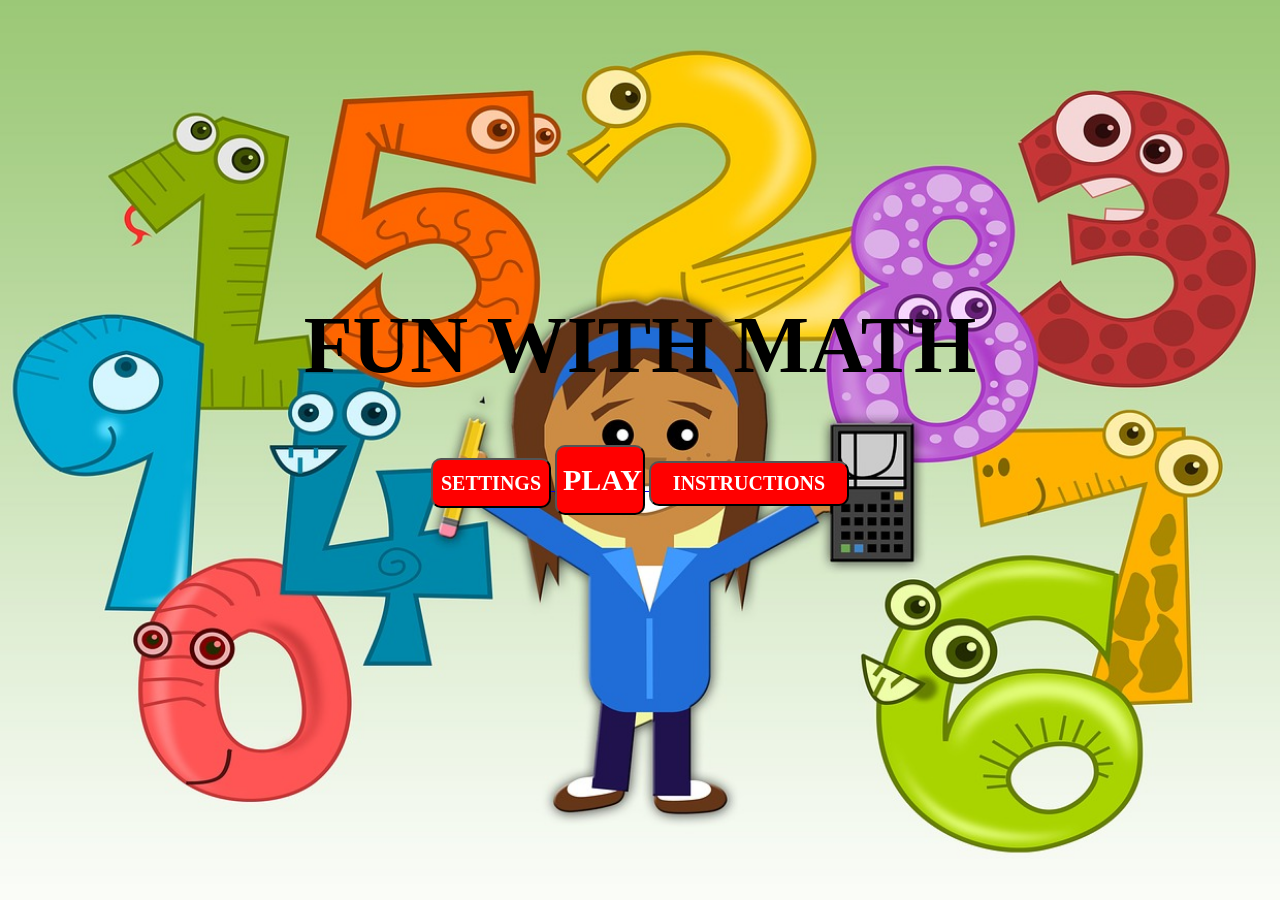
<file: index.html>
<html>
<head>
  <!-- syntax to link css file of the project to html document -->
  <link rel="stylesheet" type="text/css" href="project.css">
  <meta name='viewport' content='width = device-width, initial-scale = 1.0, user-scalable = no'/>
  <!--Java script libraries  -->
  <script type="text/javascript" src="jquery-2.1.3.min.js"></script>
  <script type="text/javascript" src="introtoapps-april28.min.js"></script>
  <!--syntax to link java script file of the project to html document  -->
  <script type="text/javascript" src="project.js"></script>

<body>

  <!--div id of main page is named as "project" -->
  <div id="project" >
      <!--title of the page  -->
      <h1><span> FUN WITH MATH </span></h1>
      <!--div id for all the buttons in main page -->
      <div id="ctrls-container">

             <!--id for button "Settings" and navigation to settings page from main page  -->
            <a href="#" onclick="return show('settings','project');">
                 <button id="button2"> SETTINGS </button>
            </a>

            <!--id for button "Play" and navigation to settings page from main page  -->
            <a href="#" onclick="return show('play','project');">
               <button id="button1"> PLAY </button>
            </a>
            <!--id for button "Instructions" and navigation to settings page from main page  -->
            <a href="#" onclick="return show('instructions','project');">
                <button id="button3"> INSTRUCTIONS </button>
                 </a>
</div>
  </div>

  <!--div id for second page which is named as "play".-->
  <div id="play" style="display:none">
      <!--div id for the background of "play" page  -->
      <div id="playbg">
          <!--Navigation from play page to next page. When play button is clicked it navigates to "adding" page  -->
          <a href="#" onclick="return show('adding','play');">
               <!--image tag to display "adding" image on the page  -->
               <div id="styleadd"> <img src="images/adding.jpg" alt="HTML"style="width:150px;height:150px;border:0"></div>
          </a>
          <!--Navigation from play page to next page. When play button is clicked it navigates to "subtracting" page  -->
          <a href="#" onclick="return show('subtracting','play');">
               <!--image tag to display "subtracting" image on the page  -->
               <div id="stylesub"> <img src="images/subtracting.jpg" alt="HTML" style="width:150px;height:150px;border:0"></div>
          </a>
          <!--div id for back button  -->
          <div id='Back'>
               <!--button id for back button and navigation syntax is given to navigate from "play" page to the main page when we click on "back" button -->
               <button id="back" onclick="return show('project','play');"> BACK </button></div>
          </div>

  </div>


  <div id="play" style="display:none">
      <!--when reset button is click it navigates back to the "adding" page where we can select the options of adding and subtracting  -->
      <div id="playbg">
          <a href="#" onclick="return show('adding','reset');">
              <div id="styleadd"> <img src="images/adding.jpg" alt="HTML"style="width:150px;height:150px;border:0"></div>
          </a>

          <!--when reset button is click it navigates back to the "subtracting" page where we can select the options of adding and subtracting -->
          <a href="#" onclick="return show('subtracting','reset');">

              <div id="stylesub"> <img src="images/subtracting.jpg" alt="HTML" style="width:150px;height:150px;border:0"></div>
          </a>
      </div>
  </div>

  <!--when settings button is clicked we go to the page containing a sound track to play or pause it -->
  <div id="settings" style="display:none">
      <!-- div id for the audio container which is present in "settings" page -->
      <div id="audioCnt">
             <!--music tag for the music that is used in the web app -->
             <audio src="sounds/twinkle.ogg" type="audio/mpeg" autoplay controls loop ></audio> <br><br><br>
             <!--button id for back button and navigation syntax is given to navigate from "settings" page to the main page when we click on "back" button -->
             <button id="back" onclick="return show('project','settings');"> BACK </button></div>
      </div>

  </div>

  <!--div id for "Instructions" page, so when instructions button is clicked it navigates to a new page  -->
  <div id= "instructions" style="display:none">
       <!--paragraph tag to include text in the instructions page  -->
       <li> You will have two categories Adding and Subtracting. </li>
       <li> Adding and Subtracting contains two levels easy and medium where you have to answer the questions.</li>
       <li> You need to calculate and click on the correct answers in the options below.</li>
       <li> You get points for each correct answer and final score will be displayed after all the questions.</li>
       <li> For every wrong answer, your score decreases. </li>
    <button id="back" onclick="return show('project','instructions');"> BACK </button></div>
  </div>

  <!--div id for "adding" page where page contains 3 buttons  -->
  <div id="adding" style="display:none">

        <!--button id for "easy" and navigation is given to go question1 page of easy level in addition when we click on easy button  -->
        <button id="easy" onclick="return show('addeasy1','adding');"> EASY </button>
        <!--button id for "medium" and navigation is given to go question1 page of medium level in addition when we click on easy button  -->
        <button id="medium" onclick="return show('addmedium1','adding');"> MEDIUM </button>
        <!--button id for "back" and navigation is given to go back to main page when we click on easy button  -->

        <button id="back" onclick="return show('play','adding');"> BACK </button>

  </div>

  <!--div id for "subtracting" page where page contains 3 buttons  -->
  <div id="subtracting" style="display:none">
        <!--button id for "easy" and navigation is given to go question1 page of easy level in subtraction when we click on easy button  -->
        <button id="easy" onclick="return show('subeasy1','subtracting');"> EASY </button>
        <!--button id for "medium" and navigation is given to go question1 page of medium level in subtraction when we click on easy button  -->
        <button id="medium" onclick="return show('submedium1','subtracting');"> MEDIUM </button>
        <!--button id for "back" and navigation is given to go back to main page when we click on easy button  -->

        <button id="back" onclick="return show('play','subtracting');"> BACK </button>

  </div>

  <!--div id for addeasy1 which is the name of the page of first question in easy level of addition  -->
  <div id='addeasy1' style="display:none">
  <!--div id for background of question1 page -->
        <div class='addquestion1bg'>
              <!--div id's for all the images present in question1 page  -->
              <div class= 'addone'></div>
              <div class= 'addtwo'></div>
              <div class= "plus"></div>
              <!--when we click on wrong answer it returns a display that it is a wrong answer -->
              <a href="#" onclick="return wronganswer();">
                  <div class= 'a1'></div>
              </a>
              <a href="#" onclick="return wronganswer();">
                  <div class= 'a2'></div>
              </a>
              <!--when we click on correct answer it returns a display that it is a correct answer and it navigates to second question-->
              <a href="#" onclick="return correctanswer(1);">
                  <div class= 'a3'> </div>
              </a>
              <!--when we click on wrong answer it returns a display that it is a wrong answer -->
              <a href="#" onclick="return wronganswer();">
                 <div class= 'a4'></div>
              </a>
              <!--div id for score which is displayed on every page  -->
              <div id='score-container'>
                    <!--button id for score and java script function is given to call the events present in it -->
                    <button id='score' onclick="return scorefn();">SCORE</button>
              </div>
              <!--button id for "back" and navigation is given to go back to levels page("adding") when we click on easy button  -->
              <div id='Back'>
                    <button id='back' onclick="return show('adding','addeasy1');"> BACK </button>
              </div>
        </div>
  </div>

  <!--div id for addeasy2 which is the name of the page of second question in easy level of addition  -->
  <div id='addeasy2' style="display:none;">
        <!--div id for background of question2 page -->
        <div class='addquestion2bg'>
              <!--div id's for all the images present in question2 page  -->
              <div class= 'addfour'></div>
              <div class= 'plus'></div>
              <div class='addfive'></div>
              <div class='cloud1'></div>
              <div class='cloud2'></div>
              <div class='cloud3'></div>
              <div class='cloud4'></div>
              <!--when we click on wrong answer it returns a display that it is a wrong answer -->
              <a href="#" onclick="return wronganswer();">
                 <div class='a5'></div>
              </a>
              <a href="#" onclick="return wronganswer();">
                 <div class='a6'></div>
              </a>
              <a href="#" onclick="return wronganswer();">
                 <div class='a7'></div>
              </a>
              <!--when we click on correct answer it returns a display that it is a correct answer and it navigates to third question-->
              <a href="#" onclick="return correctanswer(2);">
                 <div class='a8'></div>
              </a>
              <!--div id for score which is displayed on every question page  -->
              <div id='score-container'>
              <!--button id for score and java script function is given to call the events present in it -->
                   <button id='score' onclick="return scorefn();">SCORE</button>
              </div>
              <!--button id for "back" and navigation is given to go back to question1 page when we click on easy button  -->
              <div id='Back'>
                   <button id='back' onclick="return show('addeasy1','addeasy2');"> BACK </button>
              </div>
        </div>
  </div>

  <!--div id for addeasy3 which is the name of the page of third question in easy level of addition  -->
  <div id='addeasy3' style="display: none;" >
        <!--div id for background of question3 page -->
        <div class='addquestion3bg'>
              <!--div id's for all the images present in question3 page  -->
              <div class='addtwo1'></div>
              <div class='plus'></div>
              <div class='addfive1'></div>
              <div class='balloon1'></div>
              <div class='balloon2'></div>
              <div class='balloon3'></div>
              <div class='balloon4'></div>
              <!--when we click on correct answer it returns a display that it is a correct answer and it navigates to fourth question-->
              <a href="#" onclick="return correctanswer(3);">
                  <div class='a9'></div>
              </a>
              <!--when we click on wrong answer it returns a display that it is a wrong answer -->
              <a href="#" onclick="return wronganswer();">
                  <div class='a10'></div>
              </a>
              <a href="#" onclick="return wronganswer();">
                  <div class='a11'></div>
              </a>
              <a href="#" onclick="return wronganswer();">
                  <div class='a12'></div>
              </a>
              <!--div id for score which is displayed on every question page  -->
              <div id='score-container'>
                  <!--button id for score and java script function is given to call the events present in it -->
                  <button id='score' onclick="return scorefn();">SCORE</button>
              </div>
              <!--button id for "back" and navigation is given to go back to question2 page when we click on easy button  -->
              <div id='Back'>
                  <button id='back' onclick="return show('addeasy2','addeasy3');"> BACK </button>
              </div>
        </div>
  </div>

   <!--div id for addeasy4 which is the name of the page of fourth question in easy level of addition  -->
   <div id='addeasy4' style="display: none;" >
        <!--div id for background of question4 page -->
        <div class='addquestion4bg'>
           <!--div id's for all the images present in question4 page  -->
           <div class= 'addsix1'></div>
           <div class= 'plus'></div>
           <div class='addfour1'></div>
           <div class='star1'></div>
           <div class='star2'></div>
           <div class='star3'></div>
           <div class='star4'></div>
           <!--when we click on wrong answer it returns a display that it is a wrong answer -->
           <a href="#" onclick="return wronganswer();">
               <div class='a13'></div>
           </a>
           <!--when we click on correct answer it returns a display that it is a correct answer and it navigates to fifth question-->
           <a href="#" onclick="return correctanswer(4);">
               <div class='a14'></div>
           </a>
           <a href="#" onclick="return wronganswer();">
               <div class='a15'></div>
           </a>
           <a href="#" onclick="return wronganswer();">
               <div class='a16'></div>
           </a>
           <!--div id for score which is displayed on every question page  -->
           <div id='score-container'>
               <!--button id for score and java script function is given to call the events present in it -->
               <button id='score' onclick="return scorefn();">SCORE</button>
           </div>
           <!--button id for "back" and navigation is given to go back to question3 page when we click on easy button  -->
           <div id='Back'>
               <button id='back' onclick="return show('addeasy3','addeasy4');"> BACK </button>
           </div>

        </div>

   </div>

   <!--div id for addeasy5 which is the name of the page of fifth question in easy level of addition  -->
   <div id='addeasy5' style="display: none;" >
        <!--div id for background of question5 page -->
        <div class='addquestion5bg'>
            <!--div id's for all the images present in question5 page  -->
            <div class='addthree'></div>
            <div class='plus'></div>
            <div class='addzero'></div>
            <div class='fish1'></div>
            <div class='fish2'></div>
            <div class='fish3'></div>
            <div class='fish4'></div>
            <!--when we click on wrong answer it returns a display that it is a wrong answer -->
            <a href="#" onclick="return wronganswer();">
                 <div class='a17'></div>
            </a>
            <a href="#" onclick="return wronganswer();">
                 <div class='a18'></div>
            </a>
            <!--when we click on correct answer it returns a display that it is a correct answer and it navigates to next page-->
            <a href="#" onclick="return correctanswer(5);">
                 <div class='a19'></div>
            </a>
            <a href="#" onclick="return wronganswer();">
                 <div class='a20'></div>
            </a>
            <!--div id for score which is displayed on every question page  -->
            <div id='score-container'>
            <!--button id for score and java script function is given to call the events present in it -->
                 <button id='score' onclick="return scorefn();">SCORE</button>
            </div>
            <!--button id for "back" and navigation is given to go back to question4 page when we click on easy button  -->
            <div id='Back'>
                 <button id='back' onclick="return show('addeasy4','addeasy5');"> BACK </button>
            </div>
        </div>
   </div>

   <!--div id for subeasy1 which is the name of the page of first question in easy level of subtraction -->
  <div id='subeasy1' style="display:none;">
          <!--div id for background of question1 page -->
          <div class='subquestion1bg'>
                <!--div id's for all the images present in question1 page  -->
                <div class='subsix'></div>
                <div class='minus'></div>
                <div class='subfive'></div>
                <div class='star1'></div>
                <div class='star2'></div>
                <div class='star3'></div>
                <div class='star4'></div>
                <!--when we click on wrong answer it returns a display that it is a wrong answer -->
                <a href="#" onclick="return wronganswer();">
                    <div class='s1'></div>
                </a>
                <a href="#" onclick="return wronganswer();">
                    <div class='s2'></div>
                </a>
                <a href="#" onclick="return wronganswer();">
                    <div class='s3'></div>
                </a>
                <!--when we click on correct answer it returns a display that it is a correct answer and it navigates to next question page-->
                <a href="#" onclick="return correctanswer(6);">
                    <div class='s4'></div>
                </a>
                <!--div id for score which is displayed on every question page  -->
                <div id='score-container'>
                    <!--button id for score and java script function is given to call the events present in it -->
                    <button id='score' onclick="return scorefn();">SCORE</button>
                </div>
                <!--button id for "back" and navigation is given to go back to levels page("subtracting") when we click on easy button  -->
                <div id='Back'>
                    <button id='back' onclick="return show('subtracting','subeasy1');"> BACK </button>
                </div>
          </div>
  </div>

  <!--div id for subeasy2 which is the name of the page of second question in easy level of subtraction -->
  <div id='subeasy2' style="display:none">
          <!--div id for background of question2 page -->
          <div class='subquestion2bg'>
          <!--div id's for all the images present in question2 page  -->
               <div class= "subnine"></div>
               <div class= "minus"></div>
               <div class= "subthree"></div>
               <!--when we click on correct answer it returns a display that it is a correct answer and it navigates to next question page-->
               <a href="#" onclick="return correctanswer(7);">
                   <div class= "s5"></div>
               </a>
               <!--when we click on wrong answer it returns a display that it is a wrong answer -->
               <a href="#" onclick="return wronganswer();">
                   <div class= "s6"></div>
               </a>
               <a href="#" onclick="return wronganswer();">
                   <div class= "s7"> </div>
               </a>
               <a href="#" onclick="return wronganswer();">
                   <div class= "s8"></div>
               </a>
               <!--div id for score which is displayed on every question page  -->
               <div id='score-container'>
               <!--button id for score and java script function is given to call the events present in it -->
                   <button id='score' onclick="return scorefn();">SCORE</button>
               </div>
                <!--button id for "back" and navigation is given to go back to question1 of subtraction when we click on easy button  -->
               <div id='Back'>
                   <button id='back' onclick="return show('subeasy1','subeasy2');"> BACK </button>
               </div>
          </div>
  </div>

  <!--div id for subeasy3 which is the name of the page of third question in easy level of subtraction -->
  <div id='subeasy3' style="display:none">
             <!--div id for background of question3 page -->
           <div class='subquestion3bg'>
               <!--div id's for all the images present in question3 page  -->
               <div class= "subseven"></div>
               <div class= "minus"></div>
               <div class= "subfour"></div>
               <div class='cloud1'></div>
               <div class='cloud2'></div>
               <div class='cloud3'></div>
               <div class='cloud4'></div>
                <!--when we click on wrong answer it returns a display that it is a wrong answer -->
               <a href="#" onclick="return wronganswer();">
                    <div class= 's9'></div>
               </a>
               <a href="#" onclick="return wronganswer();">
                    <div class= 's10'></div>
               </a>
                <!--when we click on correct answer it returns a display that it is a correct answer and it navigates to next question page-->
               <a href="#" onclick="return correctanswer(8);">
                    <div class= 's11'> </div>
               </a>
               <a href="#" onclick="return wronganswer();">
                    <div class= 's12'></div>
               </a>
                  <!--div id for score which is displayed on every question page  -->
               <div id='score-container'>
               <!--button id for score and java script function is given to call the events present in it -->
                    <button id="score" onclick="return scorefn();">SCORE</button>
               </div>
               <!--button id for "back" and navigation is given to go back to question2 of subtraction when we click on easy button  -->
               <div id='Back'>
                    <button id='back' onclick="return show('subeasy2','subeasy3');"> BACK </button>
               </div>
           </div>
  </div>

  <!--div id for subeasy4 which is the name of the page of fourth question in easy level of subtraction -->
  <div id='subeasy4' style="display: none;" >
           <!--div id for background of question4 page -->
          <div class='subquestion4bg'>
               <!--div id's for all the images present in question4 page  -->
               <div class='subone'></div>
               <div class='minus'></div>
               <div class='subzero'></div>
               <div class='fish1'></div>
               <div class='fish2'></div>
               <div class='fish3'></div>
               <div class='fish4'></div>
               <!--when we click on correct answer it returns a display that it is a correct answer and it navigates to next question page-->
               <a href="#" onclick="return correctanswer(9);">
                   <div class='s13'></div>
               </a>
              <!--when we click on wrong answer it returns a display that it is a wrong answer -->
              <a href="#" onclick="return wronganswer();">
                   <div class='s14'></div>
              </a>
              <a href="#" onclick="return wronganswer()">
                   <div class='s15'></div>
              </a>
              <a href="#" onclick="return wronganswer();">
                   <div class='s16'></div>
              </a>
              <!--div id for score which is displayed on every question page  -->
              <div id='score-container'>
              <!--button id for score and java script function is given to call the events present in it -->
                   <button id='score' onclick="return scorefn();">SCORE</button>
              </div>
              <!--button id for "back" and navigation is given to go back to question3 of subtraction when we click on easy button  -->
              <div id='Back'>
                   <button id='back' onclick="return show('subeasy3','subeasy4');"> BACK </button>
              </div>
          </div>
  </div>

  <!--div id for subeasy5 which is the name of the page of fifth question in easy level of subtraction -->
  <div id='subeasy5' style="display: none;" >
        <!--div id for background of question5 page -->
        <div class='subquestion5bg'>
              <!--div id's for all the images present in question5 page  -->
              <div class='subeight'></div>
              <div class='minus'></div>
              <div class='subsix1'></div>
              <div class='balloon1'></div>
              <div class='balloon2'></div>
              <div class='balloon3'></div>
              <div class='balloon4'></div>
              <!--when we click on wrong answer it returns a display that it is a wrong answer -->
              <a href="#" onclick="return wronganswer();">
                  <div class='s17'></div>
              </a>
              <!--when we click on correct answer it returns a display that it is a correct answer and it navigates to next page-->
              <a href="#" onclick="return correctanswer(10);">
                  <div class='s18'></div>
              </a>
              <a href="#" onclick="return wronganswer();">
                  <div class='s19'></div>
              </a>
              <a href="#" onclick="return wronganswer();">
                  <div class='s20'></div>
              </a>
              <!--div id for score which is displayed on every question page  -->
              <div id='score-container'>
              <!--button id for score and java script function is given to call the events present in it -->
                  <button id='score' onclick="return scorefn();">SCORE</button>
              </div>
              <!--button id for "back" and navigation is given to go back to question4 of subtraction when we click on easy button  -->
              <div id='Back'>
                  <button id='back' onclick="return show('subeasy4','subeasy5');"> BACK </button>
              </div>
        </div>
  </div>

  <!--div id for addmedium1 which is the name of the page of first question in medium level of addition -->
  <div id='addmedium1' style="display: none;" >
       <!--div id for background of question1 page -->
      <div class='addques1bg'>
             <!--div id's for all the images present in question1 page  -->
             <div class='addone1'></div>
             <div class='add1'></div>
             <div class='addzero1'></div>
             <div class='add2'></div>
             <div class='addfive2'></div>
             <div class='balloon1'></div>
             <div class='balloon2'></div>
             <div class='balloon3'></div>
             <div class='balloon4'></div>
             <!--when we click on correct answer it returns a display that it is a correct answer and it navigates to next page-->
             <a href="#" onclick="return correctanswer(11);">
                   <div class='p1'></div>
             </a>
             <!--when we click on wrong answer it returns a display that it is a wrong answer -->
             <a href="#" onclick="return wronganswer();">
                  <div class='p2'></div>
             </a>
             <a href="#" onclick="return wronganswer();">
                  <div class='p3'></div>
             </a>
             <a href="#" onclick="return wronganswer();">
                  <div class='p4'></div>
             </a>
             <!--div id for score which is displayed on every question page  -->
             <div id='score-container'>
                  <!--button id for score and java script function is given to call the events present in it -->
                  <button id='score' onclick="return scorefn();">SCORE</button>
             </div>
             <!--button id for "back" and navigation is given to go back to the levels page("adding") when we click on easy button  -->
             <div id='Back'>
                  <button id='back' onclick="return show('adding','addmedium1');"> BACK </button></div>
             </div>
      </div>
  </div>
  <!-- div id for addmedium2 which is the name of the page of second question in medium level of addition -->
  <div id='addmedium2' style="display: none;" >
      <!--div id for background of question2 page -->
      <div class='addques2bg'>
            <!--div id's for all the images present in question2 page  -->
            <div class='addseven'></div>
            <div class='add1'></div>
            <div class='addone2'></div>
            <div class='add2'></div>
            <div class='addone4'></div>
            <!--when we click on wrong answer it returns a display that it is a wrong answer -->
            <a href="#" onclick="return wronganswer();">
                 <div class='p5'></div>
            </a>
            <!--when we click on correct answer it returns a display that it is a correct answer and it navigates to next page-->
            <a href="#" onclick="return correctanswer(12);">
                 <div class='p6'></div>
            </a>
            <a href="#" onclick="return wronganswer();">
                 <div class='p7'></div>
            </a>
            <a href="#" onclick="return wronganswer();">
                 <div class='p8'></div>
            </a>
            <!--div id for score which is displayed on every question page  -->
            <div id='score-container'>
                 <!--button id for score and java script function is given to call the events present in it -->
                 <button id='score' onclick="return scorefn();">SCORE</button>
            </div>
            <!--button id for "back" and navigation is given to go back to the question1 page when we click on easy button  -->
            <div id='Back'>
                 <button id='back' onclick="return show('addmedium1','addmedium2');"> BACK </button></div>
            </div>
      </div>
  </div>

 <!--div id for addmedium3 which is the name of the page of third question in medium level of addition -->
 <div id='addmedium3' style="display: none;" >
 <!--div id for background of question3 page -->
      <div class='addques3bg'>
            <!--div id's for all the images present in question3 page  -->
            <div class='addtwo2'></div>
            <div class='add1'></div>
            <div class='addthree1'></div>
            <div class='add2'></div>
            <div class='addfour2'></div>
            <div class='fish1'></div>
            <div class='fish2'></div>
            <div class='fish3'></div>
            <div class='fish4'></div>
            <!--when we click on wrong answer it returns a display that it is a wrong answer -->
            <a href="#" onclick="return wronganswer();">
                <div class='p9'></div>
            </a>
            <a href="#" onclick="return wronganswer();">
                <div class='p10'></div>
            </a>
            <!--when we click on correct answer it returns a display that it is a correct answer and it navigates to next page-->
            <a href="#" onclick="return correctanswer(13);">
                <div class='p11'></div>
            </a>
            <a href="#" onclick="return wronganswer();">
                <div class='p12'></div>
            </a>
            <!--div id for score which is displayed on every question page  -->
            <div id='score-container'>
              <!--button id for score and java script function is given to call the events present in it -->
                <button id='score' onclick="return scorefn();">SCORE</button>
            </div>
            <!--button id for "back" and navigation is given to go back to the question2 page when we click on easy button  -->
            <div id='Back'>
                <button id='back' onclick="return show('addmedium2','addmedium3');"> BACK </button>
            </div>
      </div>
 </div>

<!--div id for addmedium4 which is the name of the page of fourth question in medium level of addition -->
 <div id='addmedium4' style="display: none;" >
      <!--div id for background of question4 page -->
      <div class='addques4bg'>
         <!--div id's for all the images present in question4 page  -->
         <div class='addnine'></div>
         <div class='add1'></div>
         <div class='addzero4'></div>
         <div class='add2'></div>
         <div class='addzero2'></div>
         <div class='star1'></div>
         <div class='star2'></div>
         <div class='star3'></div>
         <div class='star4'></div>
         <!--when we click on wrong answer it returns a display that it is a wrong answer -->
         <a href="#" onclick="return wronganswer();">
             <div class='p13'></div>
         </a>
         <!--when we click on correct answer it returns a display that it is a correct answer and it navigates to next page-->
         <a href="#" onclick="return correctanswer(14);">
             <div class='p14'></div>
         </a>
         <a href="#" onclick="return wronganswer();">
             <div class='p15'></div>
         </a>
         <a href="#" onclick="return wronganswer();">
             <div class='p16'></div>
         </a>
         <!--div id for score which is displayed on every question page  -->
         <div id='score-container'>
         <!--button id for score and java script function is given to call the events present in it -->
             <button id='score' onclick="return scorefn();">SCORE</button>
         </div>
         <!--button id for "back" and navigation is given to go back to the question3 page when we click on easy button  -->
         <div id='Back'>
             <button id='back' onclick="return show('addmedium3','addmedium4');"> BACK </button>
         </div>
      </div>
 </div>


 <!--div id for addmedium5 which is the name of the page of fifth question in medium level of addition -->
 <div id='addmedium5' style="display:none">
      <!--div id for background of question5 page -->
      <div class='addques5bg'>
           <!--div id's for all the images present in question5 page  -->
                <div class= "addsix1"></div>
                <div class= "add1"></div>
                <div class= "addthree2"></div>
                <div class='add2'></div>
                <div class='addone3'></div>
                <div class='cloud1'></div>
                <div class='cloud2'></div>
                <div class='cloud3'></div>
                <div class='cloud4'></div>
                 <!--when we click on wrong answer it returns a display that it is a wrong answer -->
                <a href="#" onclick="return wronganswer();">
                    <div class= "p17"></div>
                </a>
                <a href="#" onclick="return wronganswer();">
                    <div class= "p18"></div>
                </a>
                <!--when we click on correct answer it returns a display that it is a correct answer and it navigates to next page-->
                <a href="#" onclick="return correctanswer(15);">
                    <div class= "p19"> </div>
                </a>
                <a href="#" onclick="return wronganswer();">
                    <div class= "p20"></div>
                </a>
                <!--div id for score which is displayed on every question page  -->
                <div id='score-container'>
                     <!--button id for score and java script function is given to call the events present in it -->
                     <button id='score' onclick="return scorefn();">SCORE</button>
                </div>
                <!--button id for "back" and navigation is given to go back to the question4 page when we click on easy button  -->
                <div id='Back'>
                     <button id='back' onclick="return show('addmedium4','addmedium5');"> BACK </button>
                </div>
      </div>
</div>

<!--div id for submedium1 which is the name of the page of first question in medium level of subtraction -->
<div id='submedium1' style="display: none;" >
      <!--div id for background of question1 page -->
      <div class='subques1bg'>
                <!--div id's for all the images present in question1 page  -->
                <div class='subten'></div>
                <div class='sub1'></div>
                <div class='subthree1'></div>
                <div class='sub2'></div>
                <div class='subone1'></div>
                <div class='balloon1'></div>
                <div class='balloon2'></div>
                <div class='balloon3'></div>
                <div class='balloon4'></div>
                    <!--when we click on correct answer it returns a display that it is a correct answer and it navigates to next page-->
                <a href="#" onclick="return correctanswer(16);">
                    <div class='m1'></div>
                </a>
                   <!--when we click on wrong answer it returns a display that it is a wrong answer -->
                <a href="#" onclick="return wronganswer();">
                    <div class='m2'></div>
                </a>
                <a href="#" onclick="return wronganswer();">
                    <div class='m3'></div>
                </a>
                <a href="#" onclick="return wronganswer();">
                    <div class='m4'></div>
                </a>
                <!--div id for score which is displayed on every question page  -->
                <div id='score-container'>
                     <!--button id for score and java script function is given to call the events present in it -->
                     <button id='score' onclick="return scorefn();">SCORE</button>
                </div>
                <!--button id for "back" and navigation is given to go back to the levels page("adding") when we click on easy button  -->
                <div id='Back'>
                     <button id='back' onclick="return show('adding','submedium1');"> BACK </button>
                </div>
      </div>
</div>

<!--div id for submedium2 which is the name of the page of second question in medium level of subtraction -->
<div id='submedium2' style="display: none;" >
      <!--div id for background of question2 page -->
      <div class='subques2bg'>
               <!--div id's for all the images present in question2 page  -->
               <div class='subnine1'></div>
               <div class='sub1'></div>
               <div class='subfour1'></div>
               <div class='sub2'></div>
               <div class='subtwo'></div>
               <!--when we click on wrong answer it returns a display that it is a wrong answer -->
               <a href="#" onclick="return wronganswer();">
                   <div class='m5'></div>
               </a>
               <!--when we click on correct answer it returns a display that it is a correct answer and it navigates to next page-->
               <a href="#" onclick="return correctanswer(17);">
                   <div class='m6'></div>
               </a>
               <a href="#" onclick="return wronganswer();">
                   <div class='m7'></div>
               </a>
               <a href="#" onclick="return wronganswer();">
                   <div class='m8'></div>
               </a>
               <!--div id for score which is displayed on every question page  -->
               <div id='score-container'>
                    <!--button id for score and java script function is given to call the events present in it -->
                    <button id='score' onclick="return scorefn();">SCORE</button>
               </div>
               <!--button id for "back" and navigation is given to go back to the question1 page when we click on easy button  -->
               <div id='Back'>
                    <button id='back' onclick="return show('submedium1','submedium2');"> BACK </button>
               </div>
      </div>
</div>

<!--div id for submedium3 which is the name of the page of third question in medium level of subtraction -->
<div id='submedium3' style="display: none;" >
      <!--div id for background of question3 page -->
      <div class='subques3bg'>
               <!--div id's for all the images present in question3 page  -->
               <div class='subfour2'></div>
               <div class='sub1'></div>
               <div class='subthree2'></div>
               <div class='sub2'></div>
               <div class='subzero1'></div>
               <div class='fish1'></div>
               <div class='fish2'></div>
               <div class='fish3'></div>
               <div class='fish4'></div>
               <!--when we click on wrong answer it returns a display that it is a wrong answer -->
               <a href="#" onclick="return wronganswer();">
                    <div class='m9'></div>
               </a>
               <a href="#" onclick="return wronganswer();">
                    <div class='m10'></div>
               </a>
                 <!--when we click on correct answer it returns a display that it is a correct answer and it navigates to next page-->
               <a href="#" onclick="return correctanswer(18);">
                    <div class='m11'></div>
               </a>
               <a href="#" onclick="return wronganswer();">
                    <div class='m12'></div>
               </a>
               <!--div id for score which is displayed on every question page  -->
               <div id='score-container'>
                    <!--button id for score and java script function is given to call the events present in it -->
                    <button id='score' onclick="return scorefn();">SCORE</button>
               </div>
               <!--button id for "back" and navigation is given to go back to the question2 page when we click on easy button  -->
               <div id='Back'>
                    <button id='back' onclick="return show('submedium2','submedium3');"> BACK </button>
               </div>
      </div>
</div>


<!--div id for submedium4 which is the name of the page of fourth question in medium level of subtraction -->
<div id='submedium4' style="display: none;" >
      <!--div id for background of question4 page -->
      <div class='subques4bg'>
            <!--div id's for all the images present in question4 page  -->
            <div class='subeight1'></div>
            <div class='sub1'></div>
            <div class='subfive1'></div>
            <div class='sub2'></div>
            <div class='subtwo1'></div>
            <div class='star1'></div>
            <div class='star2'></div>
            <div class='star3'></div>
            <div class='star4'></div>
               <!--when we click on wrong answer it returns a display that it is a wrong answer -->
            <a href="#" onclick="return wronganswer();">
                  <div class='m13'></div>
            </a>
               <!--when we click on correct answer it returns a display that it is a correct answer and it navigates to next page-->
            <a href="#" onclick="return correctanswer(19);">
                  <div class='m14'></div>
            </a>
            <a href="#" onclick="return wronganswer();">
                  <div class='m15'></div>
            </a>
            <a href="#" onclick="return wronganswer();">
                  <div class='m16'></div>
            </a>
            <!--div id for score which is displayed on every question page  -->
            <div id='score-container'>
                   <!--button id for score and java script function is given to call the events present in it -->
                  <button id='score' onclick="return scorefn();">SCORE</button>
            </div>
          <!--button id for "back" and navigation is given to go back to the question3 page when we click on easy button  -->
          <div id='Back'>
                  <button id='back' onclick="return show('submedium3','submedium4');"> BACK </button>
          </div>
      </div>
</div>

<!--div id for submedium5 which is the name of the page of fifth question in medium level of subtraction -->
<div id='submedium5' style="display:none">
      <!--div id for background of question5 page -->
      <div class='subques5bg'>
                   <!--div id's for all the images present in question5 page  -->
                   <div class= "subten1"></div>
                   <div class= "sub1"></div>
                   <div class= "subsix2"></div>
                   <div class='sub2'></div>
                   <div class='subone2'></div>
                   <div class='cloud1'></div>
                   <div class='cloud2'></div>
                   <div class='cloud3'></div>
                   <div class='cloud4'></div>
                   <!--when we click on wrong answer it returns a display that it is a wrong answer -->
                   <a href="#" onclick="return wronganswer();">
                         <div class= "m17"></div>
                   </a>
                   <a href="#" onclick="return wronganswer();">
                         <div class= "m18"></div>
                   </a>
                   <a href="#" onclick="return wronganswer();">
                         <div class= "m19"> </div>
                   </a>
                    <!--when we click on correct answer it returns a display that it is a correct answer and it navigates to next page-->
                   <a href="#" onclick="return correctanswer(20);">
                         <div class= "m20"></div>
                   </a>
                   <!--div id for score which is displayed on every question page  -->
                   <div id='score-container'>
                        <!--button id for score and java script function is given to call the events present in it -->
                        <button id='score' onclick="return scorefn();">SCORE</button>
                   </div>
                 <!--button id for "back" and navigation is given to go back to the question4 page when we click on easy button  -->
                 <div id='Back'>
                        <button id='back' onclick="return show('submedium4','submedium5');"> BACK </button>
                 </div>
      </div>
</div>

<!--div id for Final to display the final score on the page  -->
<div id='Final' style="display: none;" >

      <div class='Final'>
      <!--button id for final score and reset  -->
                <button id='finalscore' onclick="return scorefn();"> FINAL SCORE </button>
                <button id='reset' onclick="return reset();"> RESET </button>
      </div>

</div>
</body>
</head>
</html>
</file>
<file: project.css>
#name {
   position:fixed;
   bottom: 20px;
   right: 50px;
   width: 300px;
   padding: 30px 30px;
   color: white;
   background-color: black;
   border-radius: 40px;
   font-size: 35px;
   font-family:Comic Sans MS ;
   font-variant: small-caps;
   text-align: center;
   text-shadow: 4px 4px 5px rgb(16, 16, 16);
   font-weight: bold;
}
/*stylings for main page background*/
#project {
   background-image: url('images/background2.jpg');
   width: 100%;
   height: 100%;
   background-repeat: no-repeat;
   background-size: cover;
   z-index: -1;
}
/*stylings for second page background*/
#playbg {
   background-image: url('images/play2.png');
   width: 100%;
   height: 100%;
   background-repeat: no-repeat;
   background-size: cover;
   z-index: -1;
}
/*css for the text and background present in instructions page*/
#instructions {
  background-color: red;
  width: 100%;
  height: 100%;
  background-repeat: no-repeat;
  background-size: cover;
  z-index: -1;
  font-size: 40;
  font-family: Comic Sans MS;
  text-align: center;
}
/*To make the background images cover the whole screen*/
body {
   display: block;
   margin: 0px;
}
/*stylings for audio present in settings page*/
#audioCnt {
   background-image: url('images/music.jpg');
   width: 100%;
   height: 100%;
   background-repeat: no-repeat;
   background-size: cover;
   z-index: -1;
   padding-top: 200px;
   text-align: center;
  }
/*css for the three buttons present on the main page*/
#ctrls-container {
  text-align: center;
}
/*stylings for button 1*/
#button1 {
   width: 90px;
   height: 70px;
   background: red;
   color: white;
   font-size:30px;
   font-weight:700;
   border-radius: 10px;
   font-family: Comic Sans MS;

}
/*stylings for button 2*/
#button2 {

  width: 120px;
  height: 50px;
  background: red;
  color: white;
  font-size:20px;
  font-weight:700;
  border-radius: 10px;
  font-family: Comic Sans MS;
}
/*stylings for button 3*/
#button3 {

  width: 200px;
  height: 45px;
  background: red;
  color: white;
  font-size:20px;
  font-weight:700;
  border-radius: 10px;
  font-family: Comic Sans MS;
}

/*header section styling in main page*/
h1 {
  color: black;
  padding-top: 300px;
  text-align: center;
  width: 100%;
  font-family:Comic Sans MS;
  font-size: 80;

}
/*css for adding image present in second page*/
#styleadd {

  left: 450px;
  top: 300px;
  position: absolute;
}
/*css for subtracting image present in second page*/
#stylesub {

  left: 800px;
  top: 300px;
  position: absolute;
}
/*stylings for easy button on third page*/
#easy {
  margin-left: 500px;
  margin-top:100px;
  width: 300px;
  height: 120px;
  background: #5f97b6;
  color: white;
  font-size:30px;
  font-weight:700;
  border-radius: 10px;
  font-family: Comic Sans MS;
}
/*stylings for medium button on third page*/
#medium {
  margin-left: 500px;
  margin-top: 150px;
  width: 300px;
  height: 100px;
  background: #5f97b6;
  color: white;
  font-size: 30px;
  font-weight:700;
  border-radius: 10px;
  font-family: Comic Sans MS;

}
/*css for the background image of question 1 page of addition easy level*/
.addquestion1bg {
  background-image:url('images/page1.png');
  width: 100%;
  height: 100%;
  background-repeat: no-repeat;
  background-size: cover;
  z-index: -1;
}
/*stylings for the image of div addone*/
.addone {
  background-image: url('images/one.png');
  background-size: 128px 128px;
  width: 120px;
  height: 120px;
  top: 100px;
  left: 300px;
  position:absolute;
}
/*stylings for the image of div plus*/
.plus {
  background-image: url('images/add.png');
  background-size: 120px 120px;
  width: 120px;
  height: 120px;
  top: 100px;
  left: 550px;
  position:absolute;
}
/*stylings for the image of div addtwo*/
.addtwo {
   background-image: url('images/two.png');
   background-size: 128px 128px;
   width: 120px;
   height: 120px;
   top: 100px;
   left: 800px;
   position:fixed;
}

/*stylings for the image tag a1 and animations are applied*/
.a1 {
    background-image: url('images/five.png');
    background-size: 128px 128px;
    width: 128px;
    height: 128px;
    animation-name: a1Moving;
    animation-duration: 4s;
    animation-iteration-count: infinite;
    animation-timing-function: linear;
    position: fixed;
    bottom: 200px;
    top: 400px;
    left:170px;
}
/*It is used to make animations work for the image*/
@keyframes a1Moving {
    0% {
      top: 300px;
    }
    100% {
      bottom: 100vw;
    }

}
/*stylings for the image tag a2 and animations are applied*/
.a2 {
    background-image: url('images/nine.png');
    background-size: 128px 128px;
    width: 128px;
    height: 128px;
    animation-name: a2Moving;
    animation-duration: 4s;
    animation-iteration-count: infinite;
    animation-timing-function: linear;
    position: fixed;
    bottom: 200px;
    top: 400px;
    left:450px;

}
/*It is used to make animations work for the image*/
@keyframes a2Moving {
    0% {
      bottom: 100vw;
    }
    100% {
      top: 300px;
    }

}
/*stylings for the image tag a3 and animations are applied*/
.a3 {
    background-image: url('images/three.png');
    background-size: 128px 128px;
    width: 128px;
    height: 128px;
    animation-name: a3Moving;
    animation-duration: 4s;
    animation-iteration-count: infinite;
    animation-timing-function: linear;
    position: fixed;
    bottom: 200px;
    top: 400px;
    left:700px;

}
/*It is used to make animations work for the image*/
@keyframes a3Moving {
    0% {
      top: 300px;
    }
    100% {
      bottom: 100vw;
    }

}
/*stylings for the image tag a4 and animations are applied*/
.a4 {
    background-image: url('images/six.png');
    background-size: 128px 128px;
    width: 128px;
    height: 128px;
    animation-name: a4Moving;
    animation-duration: 4s;
    animation-iteration-count: infinite;
    animation-timing-function: linear;
    position: fixed;
    bottom: 200px;
    top: 400px;
    left:950px;

}
/*It is used to make animations work for the image*/
@keyframes a4Moving {
    0% {
      bottom: 100vw;
    }
    100% {
      top: 300px;
    }
}
/*css for the background image present in question 2 page of addition easy level*/
.addquestion2bg {
    background-image:url('images/page2.png');
    width: 100%;
    height: 100%;
    background-repeat: no-repeat;
    background-size: cover;
    z-index: -1;
}
/*stylings for the image div id*/
.addfour {
    background-image: url('images/four4.png');
    background-size: 160px 160px;
    width: 160px;
    height: 160px;
    top: 75px;
    left: 300px;
    position:fixed;
}
/*stylings for the image div id*/
.addfive {
    background-image: url('images/five5.png');
    background-size: 160px 160px;
    width: 160px;
    height: 160px;
    top: 75px;
    left: 750px;
    position:fixed;
}
/*cloud1 is the div id given to the first cloud on question 2 page*/
.cloud1 {
    background-image: url('images/c1.png');
    background-size: 140px 140px;
    width: 140px;
    height: 140px;
    top: 300px;
    left: 600px;
    animation-name: cloud1Moving;
    animation-duration: 8s;
    animation-iteration-count: infinite;
    animation-timing-function: linear;
    position: absolute;
    left: 100px;

}
/*It is used to make animations work for the image*/
@keyframes cloud1Moving {
     0% {
      left: 100px;
    }
    100% {
      left: 450px;
    }
}

/*cloud2 is the div id given to the second cloud on question 2 page*/
.cloud2 {
    background-image: url('images/c2.png');
    background-size: 140px 140px;
    width: 140px;
    height: 140px;
    top: 300px;
    left: 600px;
    position:absolute;
    animation-name: cloud2Moving;
    animation-duration: 8s;
    animation-iteration-count: infinite;
    animation-timing-function: linear;
    left: 100px;
}

@keyframes cloud2Moving {
      0% {
        left: 80vw;
      }
      100% {
        left: 650px;
      }
}

/*cloud3 is the div id given to the third cloud on question 2 page*/
.cloud3 {
    background-image: url('images/c3.png');
    background-size: 140px 140px;
    width: 140px;
    height: 140px;
    top: 440px;
    left: 600px;
    position:absolute;
    animation-name: cloud3Moving;
    animation-duration: 8s;
    animation-iteration-count: infinite;
    animation-timing-function: linear;
    left: 100px;

  }

@keyframes cloud3Moving {
      0% {
        left: 80vw;
      }
      100% {
        left: 650px;
      }
}
/*cloud4 is the div id given to the fourth cloud on question 2 page*/
.cloud4 {
    background-image: url('images/c4.png');
    background-size: 140px 140px;
    width: 140px;
    height: 140px;
    top: 440px;
    left: 200px;
    position:absolute;
    animation-name: cloud4Moving;
    animation-duration: 8s;
    animation-iteration-count: infinite;
    animation-timing-function: linear;
    left: 100px;

}

@keyframes cloud4Moving {
     0% {
      left: 100px;
    }
    100% {
      left: 450px;
    }

}
/*stylings for the image tag a5 and animations are applied*/
.a5 {
    background-image: url('images/two2.png');
    background-size: 120px 120px;
    width: 120px;
    height: 120px;
    top: 310px;
    left: 610px;
    position:absolute;
    animation-name: a5Moving;
    animation-duration: 8s;
    animation-iteration-count: infinite;
    animation-timing-function: linear;
    left: 100px;

}

@keyframes a5Moving {
    0% {
      left: 100px;
    }
    100% {
      left: 450px;
    }
}
/*stylings for the image tag a6 and animations are applied*/
.a6 {
    background-image: url('images/eight8.png');
    background-size: 120px 120px;
    width: 120px;
    height: 120px;
    top: 310px;
    left: 610px;
    position:fixed;
    animation-name: a6Moving;
    animation-duration: 8s;
    animation-iteration-count: infinite;
    animation-timing-function: linear;
    left: 100px;
}

@keyframes a6Moving {
      0% {
        left: 80vw;
      }
      100% {
        left: 650px;
      }
}
/*stylings for the image tag a7 and animations are applied*/
.a7 {
    background-image: url('images/five5.png');
    background-size: 120px 120px;
    width: 120px;
    height: 120px;
    top: 450px;
    left: 610px;
    position:fixed;
    animation-name: a7Moving;
    animation-duration: 8s;
    animation-iteration-count: infinite;
    animation-timing-function: linear;
    left: 100px;

}

@keyframes a7Moving {
     0% {
        left: 80vw;
      }
      100% {
        left: 650px;
      }
}
/*stylings for the image tag a8 and animations are applied*/
.a8 {
    background-image: url('images/nine9.png');
    background-size: 120px 120px;
    width: 120px;
    height: 120px;
    top: 450px;
    left: 250px;
    position:absolute;
    animation-name: a8Moving;
    animation-duration: 8s;
    animation-iteration-count: infinite;
    animation-timing-function: linear;
    left: 100px;

}

@keyframes a8Moving {
     0% {
      left: 100px;
    }
    100% {
      left: 450px;
    }

}
/*css stylings for the div id score*/
#score {
     width: 84px;
     height: 45px;
     background: black;
     color: white;
     font-size:14px;
     font-weight:700;
     border-radius: 10px;
     font-family:Comic Sans MS;

}
/*css stylings for the div id final score which is present on the final page*/
  #finalscore {
     width: 84px;
     height: 45px;
     background: black;
     color: white;
     font-size:14px;
     font-weight:700;
     border-radius: 10px;
     font-family:Comic Sans MS;
     top: 200px;
     left: 640px;
     position:absolute;

}
/*css stylings for the div id score which is present on every page of questions*/
  #score-container {
     text-align: right;
}
/*stylings for the image tag of background image present on question 3 page of addition easy level*/
.addquestion3bg {
  background-image: url('images/sky.png');
  width: 100%;
  height: 100%;
  background-repeat: no-repeat;
  background-size: cover;
  z-index: -1;
}
/*stylings for the image tag*/
.addtwo1 {
    background-image: url('images/two.png');
    background-size: 120px 120px;
    width: 120px;
    height: 120px;
    top: 100px;
    left: 250px;
    position:fixed;
}
/*stylings for the image tag*/
.addfive1{
    background-image: url('images/five.png');
    background-size: 120px 120px;
    width: 120px;
    height: 120px;
    top: 100px;
    left: 850px;
    position:fixed;
}
/*balloon1 is the name of the image of first balloon present on question page 3 */
.balloon1 {
    background-image: url('images/balloon1.png');
    background-size: 150px 150px;
    width: 150px;
    height: 150px;
    animation-name: balloon1Moving;
    animation-duration: 8s;
    animation-iteration-count: infinite;
    animation-timing-function: linear;
    position: fixed;
    bottom: 200px;
    top: 400px;
    left:100px;

}

@keyframes balloon1Moving {
     0% {
    bottom: 10vw;
    }
    100% {
      top: -10px;
    }

}

/*balloon2 is the name of the image of second balloon present on question page 3 */

.balloon2 {
    background-image: url('images/balloon2.png');
    background-size: 150px 150px;
    width: 150px;
    height: 150px;
    position:fixed;
    animation-name: balloon2Moving;
    animation-duration: 8s;
    animation-iteration-count: infinite;
    animation-timing-function: linear;
    bottom: 200px;
    top: 400px;
    left:380px;
}

@keyframes balloon2Moving {
    0% {
      bottom: 10vw;
    }
    100% {
      top: -10px;
    }

}

/*balloon3 is the name of the image of third balloon present on question page 3 */
.balloon3 {
    background-image: url('images/balloon3.png');
    background-size: 150px 150px;
    width: 150px;
    height: 150px;
    position:fixed;
    animation-name: balloon3Moving;
    animation-duration: 8s;
    animation-iteration-count: infinite;
    animation-timing-function: linear;
    bottom: 200px;
    top: 400px;
    left:680px;
  }

  @keyframes balloon3Moving {
     0% {
     bottom: 80vw;
    }
     100% {
    top: -10px;
  }

}
/*balloon4 is the name of the image of fourth balloon present on question page 3 */
.balloon4 {
    background-image: url('images/balloon4.png');
    background-size: 150px 150px;
    width: 150px;
    height: 150px;
    position:fixed;
    animation-name: balloon4Moving;
    animation-duration: 8s;
    animation-iteration-count: infinite;
    animation-timing-function: linear;
    bottom: 200px;
    top: 400px;
    left:1000px;
}

  @keyframes balloon4Moving {
    0% {
   bottom: 80vw;
   }
   100% {
     top: -10px;
   }
}
/*stylings for the image tag a9 and animations are applied*/
.a9 {
    background-image: url('images/seven.png');
    background-size: 90px 90px;
    width: 90px;
    height: 90px;
    position:absolute;
    animation-name: a9Moving;
    animation-duration: 8s;
    animation-iteration-count: infinite;
    animation-timing-function: linear;
    bottom: 200px;
    top: 420px;
    left:120px;

}

@keyframes a9Moving {
     0% {
    bottom: 10vw;
    }
    100% {
      top: 10px;
    }

}
/*stylings for the image tag a10 and animations are applied*/
.a10 {
    background-image: url('images/nine.png');
    background-size: 90px 90px;
    width: 90px;
    height: 90px;
    position:fixed;
    animation-name: a10Moving;
    animation-duration: 8s;
    animation-iteration-count: infinite;
    animation-timing-function: linear;
    bottom: 200px;
    top: 420px;
    left:400px;
}

@keyframes a10Moving {
    0% {
      bottom: 10vw;
    }
    100% {
      top: 10px;
    }

}
/*stylings for the image tag a11 and animations are applied*/
.a11 {
    background-image: url('images/four.png');
    background-size: 90px 90px;
    width: 90px;
    height: 90px;
    position:fixed;
    animation-name: a11Moving;
    animation-duration: 8s;
    animation-iteration-count: infinite;
    animation-timing-function: linear;
    bottom: 200px;
    top: 420px;
    left:710px;
}

@keyframes a11Moving {
     0% {
     bottom: 80vw;
    }
     100% {
    top: 10px;
  }
}

/*stylings for the image tag a12 and animations are applied*/
.a12 {
    background-image: url('images/one.png');
    background-size: 90px 90px;
    width: 90px;
    height: 90px;
    position:absolute;
    animation-name: a12Moving;
    animation-duration: 8s;
    animation-iteration-count: infinite;
    animation-timing-function: linear;
    position: absolute;
    bottom: 200px;
    top: 420px;
    left:1020px;
  }

@keyframes a12Moving {
    0% {
   bottom: 80vw;
   }
   100% {
     top: 10px;
   }
}
/*stylings for the background image present on question page 4 of addition easy level*/
.addquestion4bg {
  background-image:url('images/moon.jpg');
  width: 100%;
  height: 100%;
  background-repeat: no-repeat;
  background-size: cover;
  z-index: -1;
}
/*stylings for the image tag*/
.addsix1 {
    background-image: url('images/six6.png');
    background-size: 130px 130px;
    width: 130px;
    height: 130px;
    top: 100px;
    left: 300px;
    position:fixed;
}
/*stylings for the image tag*/
.addfour1{
    background-image: url('images/four4.png');
    background-size: 130px 130px;
    width: 130px;
    height: 130px;
    top: 100px;
    left: 700px;
    position:fixed;
}
/*star 1 is the name given to the first star present on question page 4*/
  .star1 {
    background-image: url('images/star1.png');
    background-size: 160px 160px;
    width: 160px;
    height: 160px;
    animation-name: star1Moving;
    animation-duration: 8s;
    animation-iteration-count: infinite;
    animation-timing-function: linear;
    position: fixed;
    bottom: 200px;
    top: 410px;
    left:150px;
}

@keyframes star1Moving {
     0% {
      top: 300px;
    }
    100% {
      bottom: 100vw;
    }

}
/*star 2 is the name given to the second star present on question page 4*/
  .star2 {
    background-image: url('images/star2.png');
    background-size: 160px 160px;
    width: 160px;
    height: 160px;
    position:fixed;
    animation-name: star2Moving;
    animation-duration: 8s;
    animation-iteration-count: infinite;
    animation-timing-function: linear;
    bottom: 200px;
    top: 410px;
    left:450px;
}

@keyframes star2Moving {
    0% {
      bottom: 100vw;
    }
    100% {
      top: 300px;
    }

}
/*star 3 is the name given to the third star present on question page 4*/
.star3 {
    background-image: url('images/star3.png');
    background-size: 160px 160px;
    width: 160px;
    height: 160px;
    position:fixed;
    animation-name: star3Moving;
    animation-duration: 8s;
    animation-iteration-count: infinite;
    animation-timing-function: linear;
    bottom: 200px;
    top: 410px;
    left:700px;
  }

@keyframes star3Moving {
     0% {
     top: 300px;
    }
     100% {
    bottom: 100vw;
  }
}
/*star 4 is the name given to the fourth star present on question page 4*/
.star4 {
    background-image: url('images/star4.png');
    background-size: 160px 160px;
    width: 160px;
    height: 160px;
    position:fixed;
    animation-name: star4Moving;
    animation-duration: 8s;
    animation-iteration-count: infinite;
    animation-timing-function: linear;
    bottom: 200px;
    top: 410px;
    left:950px;
}

@keyframes star4Moving {
    0% {
      bottom: 100vw;
    }
    100% {
      top: 300px;
    }
}
/*stylings for the image tag a13 and animations are applied*/
.a13 {
    background-image: url('images/eight8.png');
    background-size: 120px 120px;
    width: 120px;
    height: 120px;
    position:absolute;
    animation-name: a13Moving;
    animation-duration: 8s;
    animation-iteration-count: infinite;
    animation-timing-function: linear;
    bottom: 200px;
    top: 430px;
    left:160px;

}

@keyframes a13Moving {
     0% {
      top: 320px;
    }
    100% {
      bottom: 100vw;
    }

}
/*stylings for the image tag a14 and animations are applied*/
.a14 {
    background-image: url('images/ten10.png');
    background-size: 120px 120px;
    width: 120px;
    height: 120px;
    position:fixed;
    animation-name: a14Moving;
    animation-duration: 8s;
    animation-iteration-count: infinite;
    animation-timing-function: linear;
    bottom: 200px;
    top: 430px;
    left:460px;
}

  @keyframes a14Moving {
    0% {
      bottom: 100vw;
    }
    100% {
      top: 320px;
}

}
/*stylings for the image tag a15 and animations are applied*/
.a15 {
    background-image: url('images/three3.png');
    background-size: 120px 120px;
    width: 120px;
    height: 120px;
    position:fixed;
    animation-name: a15Moving;
    animation-duration: 8s;
    animation-iteration-count: infinite;
    animation-timing-function: linear;
    bottom: 200px;
    top: 440px;
    left:710px;

}

@keyframes a15Moving {
      0% {
        top: 310px;
      }
      100% {
        bottom: 100vw;
      }
}
/*stylings for the image tag a16 and animations are applied*/
.a16 {
    background-image: url('images/two2.png');
    background-size: 120px 120px;
    width: 120px;
    height: 120px;
    position:absolute;
    animation-name: a16Moving;
    animation-duration: 8s;
    animation-iteration-count: infinite;
    animation-timing-function: linear;
    position: absolute;
    bottom: 200px;
    top: 430px;
    left:960px;
}

@keyframes a16Moving {
  0% {
    bottom: 100vw;
  }
  100% {
    top: 320px;
  }
}
/*stylings for the background image present on question page 5 of addition easy level*/
.addquestion5bg {
  background-image:url('images/sea.jpg');;
  width: 100%;
  height: 100%;
  background-repeat: no-repeat;
  background-size: cover;
  z-index: -1;
}
/*stylings for the image tag*/
.addthree {
    background-image: url('images/three.png');
    background-size: 120px 120px;
    width: 120px;
    height: 120px;
    top: 80px;
    left: 300px;
    position:fixed;
}
/*stylings for the image tag*/
.addzero{
    background-image: url('images/zero.png');
    background-size: 120px 120px;
    width: 120px;
    height: 120px;
    top: 80px;
    left: 800px;
    position:fixed;
}
/*fish 1 is the name given to the first fish present on question 5 page*/
.fish1 {
    background-image: url('images/fish1.png');
    background-size: 120px 120px;
    width: 120px;
    height: 120px;
    position:absolute;
    animation-name: fish1Moving;
    animation-duration: 12s;
    animation-iteration-count: infinite;
    animation-timing-function: linear;
    left: -128px;
    top: 200px;
}

@keyframes fish1Moving {
    0% {
      left: -128px;
    }
    100% {
      left: 100vw;
    }
}
/*fish 2 is the name given to the second fish present on question 5 page*/
.fish2 {
    background-image: url('images/fish2.png');
    background-size: 120px 120px;
    width: 120px;
    height: 120px;
    position:absolute;
    animation-name: fish2Moving;
    animation-duration: 12s;
    animation-iteration-count: infinite;
    animation-timing-function: linear;
    top: 300px;
    left: 100vw;
}

  @keyframes fish2Moving {
    0% {
      left: 100vw;
    }
    100% {
      left: -128px;
    }
  }
  /*fish 3 is the name given to the third fish present on question 5 page*/
.fish3 {
    background-image: url('images/fish1.png');
    background-size: 120px 120px;
    width: 120px;
    height: 120px;
    position:absolute;
    animation-name: fish3Moving;
    animation-duration: 12s;
    animation-iteration-count: infinite;
    animation-timing-function: linear;
    left: -128px;
    top:400px;
}

    @keyframes fish3Moving {
      0% {
        left: -128px;
      }
      100% {
        left: 100vw;
      }
}
/*fish 4 is the name given to the fourth fish present on question 5 page*/
.fish4 {
      background-image: url('images/fish2.png');
      background-size: 120px 120px;
      width: 120px;
      height: 120px;
      position:absolute;
      animation-name: fish4Moving;
      animation-duration: 12s;
      animation-iteration-count: infinite;
      animation-timing-function: linear;
      top: 500px;
      left: 100vw;
}

    @keyframes fish4Moving {
      0% {
        left: 100vw;
      }
      100% {
        left: -128px;
      }
}
/*stylings for the image tag a17 and animations are applied*/
.a17 {
    background-image: url('images/six.png');
    background-size: 80px 80px;
    width: 80px;
    height: 80px;
    animation-name: a17Moving;
    animation-duration: 4s;
    animation-iteration-count: infinite;
    animation-timing-function: linear;
    position: fixed;
    bottom: 200px;
    top: 400px;
    left:170px;
}

@keyframes a17Moving {
    0% {
      top: 300px;
    }
    100% {
      bottom: 100vw;
    }

}
/*stylings for the image tag a18 and animations are applied*/
.a18 {
    background-image: url('images/nine.png');
    background-size: 80px 80px;
    width: 80px;
    height: 80px;
    animation-name: a18Moving;
    animation-duration: 4s;
    animation-iteration-count: infinite;
    animation-timing-function: linear;
    position: fixed;
    bottom: 200px;
    top: 400px;
    left:450px;

}

@keyframes a18Moving {
    0% {
      bottom: 100vw;
    }
    100% {
      top: 300px;
    }

}
/*stylings for the image tag a19 and animations are applied*/
.a19 {
    background-image: url('images/three.png');
    background-size: 80px 80px;
    width: 80px;
    height: 80px;
    animation-name: a19Moving;
    animation-duration: 4s;
    animation-iteration-count: infinite;
    animation-timing-function: linear;
    position: fixed;
    bottom: 200px;
    top: 400px;
    left:700px;

}

@keyframes a19Moving {
    0% {
      top: 300px;
    }
    100% {
      bottom: 100vw;
    }

}
/*stylings for the image tag a20 and animations are applied*/
.a20 {
    background-image: url('images/one.png');
    background-size: 80px 80px;
    width: 80px;
    height: 80px;
    animation-name: a20Moving;
    animation-duration: 4s;
    animation-iteration-count: infinite;
    animation-timing-function: linear;
    position: fixed;
    bottom: 200px;
    top: 400px;
    left:950px;

}

@keyframes a20Moving {
    0% {
      bottom: 100vw;
    }
    100% {
      top: 300px;
    }
}
/*stylings for the final id which is used to display final score*/
.Final {
  background-color:#c33737;;
  width: 100%;
  height: 100%;
  text-align: center;
  background-repeat: no-repeat;
  background-size: cover;
  z-index: -1;
}
/*stylings for the background image present on the question page 1 of subtraction easy level*/
.subquestion1bg {
  background-image:url('images/moon.jpg');
  width: 100%;
  height: 100%;
  background-repeat: no-repeat;
  background-size: cover;
  z-index: -1;

}
/*stylings for the image tag*/
.subsix {
    background-image: url('images/six.png');
    background-size: 130px 130px;
    width: 130px;
    height: 130px;
    top: 100px;
    left: 300px;
    position:fixed;
}
/*stylings for the image tag*/
.minus {
    background-image: url('images/sub.png');
    background-size: 100px 100px;
    width: 100px;
    height: 100px;
    top: 110px;
    left: 550px;
    position:fixed;
}
/*stylings for the image tag*/
.subfive{
    background-image: url('images/five.png');
    background-size: 130px 130px;
    width: 130px;
    height: 130px;
    top: 100px;
    left: 800px;
    position:fixed;
}
/*stylings for the image tag a1 and animations are applied*/
.s1 {
    background-image: url('images/eight.png');
    background-size: 90px 90px;
    width: 90px;
    height: 90px;
    position:absolute;
    animation-name: s1Moving;
    animation-duration: 8s;
    animation-iteration-count: infinite;
    animation-timing-function: linear;
    bottom: 200px;
    top: 440px;
    left:180px;
}

@keyframes s1Moving {
     0% {
      top: 330px;
    }
    100% {
      bottom: 100vw;
    }

}
/*stylings for the image tag s2 and animations are applied*/
.s2 {
    background-image: url('images/two.png');
    background-size: 90px 90px;
    width: 90px;
    height: 90px;
    position:fixed;
    animation-name: s2Moving;
    animation-duration: 8s;
    animation-iteration-count: infinite;
    animation-timing-function: linear;
    bottom: 200px;
    top: 450px;
    left:480px;
}

@keyframes s2Moving {
    0% {
      bottom: 100vw;
    }
    100% {
      top: 330px;
    }

}
/*stylings for the image tag s3 and animations are applied*/
.s3 {
    background-image: url('images/four.png');
    background-size: 90px 90px;
    width: 90px;
    height: 90px;
    position:fixed;
    animation-name: s3Moving;
    animation-duration: 8s;
    animation-iteration-count: infinite;
    animation-timing-function: linear;
    bottom: 200px;
    top: 450px;
    left:730px;
}

@keyframes s3Moving {
      0% {
        top: 320px;
      }
      100% {
        bottom: 110vw;
      }
}
/*stylings for the image tag s4 and animations are applied*/
.s4 {
    background-image: url('images/one.png');
    background-size: 90px 90px;
    width: 90px;
    height: 90px;
    position:absolute;
    animation-name: s4Moving;
    animation-duration: 8s;
    animation-iteration-count: infinite;
    animation-timing-function: linear;
    position: absolute;
    bottom: 200px;
    top: 440px;
    left:980px;

}

@keyframes s4Moving {
  0% {
    bottom: 100vw;
  }
  100% {
    top: 330px;
  }
}
/*stylings for the background image present on the question page 2 of subtraction easy level*/
.subquestion2bg {
  background-image: url('images/page1.png');
  width: 100%;
  height: 100%;
  background-repeat: no-repeat;
  background-size: cover;
  z-index: -1;
}
/*stylings for the image tag*/
.subnine {
     background-image: url('images/nine9.png');
     background-size: 128px 128px;
     width: 120px;
     height: 120px;
     top: 100px;
     left: 300px;
     position:absolute;
}
/*stylings for the image tag*/
.subthree {
     background-image: url('images/three3.png');
     background-size: 128px 128px;
     width: 120px;
     height: 120px;
     top: 100px;
     left: 800px;
     position:fixed;
  }
/*stylings for the image tag s5 and animations are applied*/
.s5 {
      background-image: url('images/six6.png');
      background-size: 128px 128px;
      width: 128px;
      height: 128px;
      animation-name: s5Moving;
      animation-duration: 4s;
      animation-iteration-count: infinite;
      animation-timing-function: linear;
      position: fixed;
      bottom: 200px;
      top: 400px;
      left:170px;

}

@keyframes s5Moving {
      0% {
        top: 300px;
      }
      100% {
        bottom: 100vw;
      }
}
/*stylings for the image tag s6 and animations are applied*/
.s6 {
    background-image: url('images/eight8.png');
    background-size: 128px 128px;
    width: 128px;
    height: 128px;
    animation-name: s6Moving;
    animation-duration: 4s;
    animation-iteration-count: infinite;
    animation-timing-function: linear;
    position: absolute;
    bottom: 200px;
    top: 400px;
    left:450px;

}

@keyframes s6Moving {
    0% {
      bottom: 100vw;
    }
    100% {
      top: 300px;
    }

}
/*stylings for the image tag s7 and animations are applied*/
.s7 {
   background-image: url('images/one1.png');
    background-size: 128px 128px;
    width: 128px;
    height: 128px;
    animation-name: s7Moving;
    animation-duration: 4s;
    animation-iteration-count: infinite;
    animation-timing-function: linear;
    position: fixed;
    bottom: 200px;
    top: 400px;
    left:700px;

}

@keyframes s7Moving {
    0% {
      top: 300px;
    }
    100% {
      bottom: 100vw;
    }

}
/*stylings for the image tag s8 and animations are applied*/
.s8 {
    background-image: url('images/five5.png');
    background-size: 128px 128px;
    width: 128px;
    height: 128px;
    animation-name: s8Moving;
    animation-duration: 4s;
    animation-iteration-count: infinite;
    animation-timing-function: linear;
    position: absolute;
    bottom: 200px;
    top: 400px;
    left:950px;

}

@keyframes s8Moving {
    0% {
      bottom: 100vw;
    }
    100% {
      top: 300px;
    }
}
/*stylings for the background image present on the question page 3 of subtraction easy level*/
.subquestion3bg {
  background-image:url('images/page2.png');
  width: 100%;
  height: 100%;
  background-repeat: no-repeat;
  background-size: cover;
  z-index: -1;

}
/*stylings for image tag*/
.subseven {
    background-image: url('images/seven7.png');
    background-size: 130px 130px;
    width: 130px;
    height: 130px;
    top: 100px;
    left: 300px;
    position:fixed;
}

/*stylings for image tag*/
.subfour{
    background-image: url('images/four4.png');
    background-size: 130px 130px;
    width: 130px;
    height: 130px;
    top: 100px;
    left: 800px;
    position:fixed;
}
/*stylings for the image tag s9 and animations are applied*/
.s9 {
    background-image: url('images/two2.png');
    background-size: 120px 120px;
    width: 120px;
    height: 120px;
    top: 310px;
    left: 610px;
    position:absolute;
    animation-name: s9Moving;
    animation-duration: 8s;
    animation-iteration-count: infinite;
    animation-timing-function: linear;
    left: 100px;

  }

@keyframes s9Moving {
    0% {
      left: 100px;
    }
    100% {
      left: 450px;
    }
}
/*stylings for the image tag s10 and animations are applied*/
.s10 {
    background-image: url('images/six6.png');
    background-size: 120px 120px;
    width: 120px;
    height: 120px;
    top: 310px;
    left: 610px;
    position:fixed;
    animation-name: s10Moving;
    animation-duration: 8s;
    animation-iteration-count: infinite;
    animation-timing-function: linear;
    left: 100px;

}

@keyframes s10Moving {
      0% {
        left: 80vw;
      }
      100% {
        left: 650px;
      }
}
/*stylings for the image tag s11 and animations are applied*/
.s11 {
    background-image: url('images/three3.png');
    background-size: 120px 120px;
    width: 120px;
    height: 120px;
    top: 450px;
    left: 610px;
    position:fixed;
    animation-name: s11Moving;
    animation-duration: 8s;
    animation-iteration-count: infinite;
    animation-timing-function: linear;
    left: 100px;

}

@keyframes s11Moving {
      0% {
        left: 80vw;
      }
      100% {
        left: 650px;
      }
}
/*stylings for the image tag s12 and animations are applied*/
.s12 {
    background-image: url('images/five5.png');
    background-size: 120px 120px;
    width: 120px;
    height: 120px;
    top: 450px;
    left: 250px;
    position:absolute;
    animation-name: s12Moving;
    animation-duration: 8s;
    animation-iteration-count: infinite;
    animation-timing-function: linear;
    left: 100px;

}

  @keyframes s12Moving {
     0% {
      left: 100px;
    }
    100% {
      left: 450px;
    }
}
/*stylings for the background image present on the question page 4 of subtraction easy level*/
.subquestion4bg {
  background-image:url('images/sea.jpg');
  width: 100%;
  height: 100%;
  background-repeat: no-repeat;
  background-size: cover;
  z-index: -1;
}
/*stylings for the image tag*/
.subone {
    background-image: url('images/one1.png');
    background-size: 130px 130px;
    width: 130px;
    height: 130px;
    top: 100px;
    left: 350px;
    position:fixed;
}
/*stylings for the image tag*/
.subzero{
    background-image: url('images/zero0.png');
    background-size: 130px 130px;
    width: 130px;
    height: 130px;
    top: 100px;
    left: 600px;
    position:fixed;
}
/*stylings for the image tag s13 and animations are applied*/
.s13 {
    background-image: url('images/one1.png');
    background-size: 80px 80px;
    width: 80px;
    height: 80px;
    animation-name: s13Moving;
    animation-duration: 4s;
    animation-iteration-count: infinite;
    animation-timing-function: linear;
    position: fixed;
    bottom: 200px;
    top: 400px;
    left:170px;
}

@keyframes s13Moving {
    0% {
      top: 300px;
    }
    100% {
      bottom: 100vw;
    }

}
/*stylings for the image tag s14 and animations are applied*/
.s14 {
    background-image: url('images/nine9.png');
    background-size: 80px 80px;
    width: 80px;
    height: 80px;
    animation-name: s14Moving;
    animation-duration: 4s;
    animation-iteration-count: infinite;
    animation-timing-function: linear;
    position: fixed;
    bottom: 200px;
    top: 400px;
    left:450px;

}

@keyframes s14Moving {
    0% {
      bottom: 100vw;
    }
    100% {
      top: 300px;
    }

}
/*stylings for the image tag s15 and animations are applied*/
.s15 {
    background-image: url('images/four4.png');
    background-size: 80px 80px;
    width: 80px;
    height: 80px;
    animation-name: s15Moving;
    animation-duration: 4s;
    animation-iteration-count: infinite;
    animation-timing-function: linear;
    position: fixed;
    bottom: 200px;
    top: 400px;
    left:700px;

}

@keyframes s15Moving {
    0% {
      top: 300px;
    }
    100% {
      bottom: 100vw;
    }

}
/*stylings for the image tag s16 and animations are applied*/
.s16 {
    background-image: url('images/ten10.png');
    background-size: 80px 80px;
    width: 80px;
    height: 80px;
    animation-name: s16Moving;
    animation-duration: 4s;
    animation-iteration-count: infinite;
    animation-timing-function: linear;
    position: fixed;
    bottom: 200px;
    top: 400px;
    left:950px;

}

@keyframes s16Moving {
    0% {
      bottom: 100vw;
    }
    100% {
      top: 300px;
    }
}
/*stylings for the background image present on the question page 5 of subtraction easy level*/
.subquestion5bg {
  background-image:url('images/sky.png');
  width: 100%;
  height: 100%;
  background-repeat: no-repeat;
  background-size: cover;
  z-index: -1;
}
/*stylings for the image tag*/
.subeight{
    background-image: url('images/eight8.png');
    background-size: 130px 130px;
    width: 130px;
    height: 130px;
    top: 100px;
    left: 280px;
    position:fixed;
}
/*stylings for the image tag*/
.subsix1{
    background-image: url('images/six6.png');
    background-size: 130px 130px;
    width: 130px;
    height: 130px;
    top: 100px;
    left: 800px;
    position:fixed;
}

/*stylings for the image tag s17 and animations are applied*/
.s17 {
    background-image: url('images/six6.png');
    background-size: 90px 90px;
    width: 90px;
    height: 90px;
    position:absolute;
    animation-name: s17Moving;
    animation-duration: 8s;
    animation-iteration-count: infinite;
    animation-timing-function: linear;
    bottom: 200px;
    top: 420px;
    left:120px;

}

@keyframes s17Moving {
     0% {
    bottom: 10vw;
    }
    100% {
      top: 10px;
    }

}
/*stylings for the image tag s18 and animations are applied*/
.s18 {
    background-image: url('images/two2.png');
    background-size: 90px 90px;
    width: 90px;
    height: 90px;
    position:fixed;
    animation-name: s18Moving;
    animation-duration: 8s;
    animation-iteration-count: infinite;
    animation-timing-function: linear;
    bottom: 200px;
    top: 420px;
    left:400px;
}

  @keyframes s18Moving {
    0% {
      bottom: 10vw;
    }
    100% {
      top: 10px;
    }
}
/*stylings for the image tag s19 and animations are applied*/
.s19 {
    background-image: url('images/ten10.png');
    background-size: 90px 90px;
    width: 90px;
    height: 90px;
    position:fixed;
    animation-name: s19Moving;
    animation-duration: 8s;
    animation-iteration-count: infinite;
    animation-timing-function: linear;
    bottom: 200px;
    top: 420px;
    left:710px;
}

@keyframes s19Moving {
     0% {
     bottom: 80vw;
    }
     100% {
    top: 10px;
  }
}
/*stylings for the image tag s20 and animations are applied*/
.s20 {
    background-image: url('images/nine9.png');
    background-size: 90px 90px;
    width: 90px;
    height: 90px;
    position:absolute;
    animation-name: s20Moving;
    animation-duration: 8s;
    animation-iteration-count: infinite;
    animation-timing-function: linear;
    position: absolute;
    bottom: 200px;
    top: 420px;
    left:1020px;
  }

@keyframes s20Moving {
    0% {
   bottom: 80vw;
   }
   100% {
     top: 10px;
   }

}
/*stylings for the background image present on the question page 1 of addition medium level*/
.addques1bg {
  background-image: url('images/sky.png');
  width: 100%;
  height: 100%;
  background-repeat: no-repeat;
  background-size: cover;
  z-index: -1;
}
/*stylings for the image tag*/
.addone1 {
    background-image: url('images/one1.png');
    background-size: 130px 130px;
    width: 130px;
    height: 130px;
    top: 100px;
    left: 300px;
    position:fixed;
}
/*stylings for the first addition sign*/
.add1 {
    background-image: url('images/add.png');
    background-size: 100px 100px;
    width: 100px;
    height: 100px;
    top: 110px;
    left: 450px;
    position:fixed;
}
/*stylings for the image tag*/
.addzero1{
    background-image: url('images/zero0.png');
    background-size: 130px 130px;
    width: 130px;
    height: 130px;
    top: 100px;
    left: 550px;
    position:fixed;
}
/*stylings for the second addition sign*/
  .add2 {
    background-image: url('images/add.png');
    background-size: 100px 100px;
    width: 100px;
    height: 100px;
    top: 110px;
    left: 750px;
    position:fixed;
}
/*stylings for the image tag*/
.addfive2{
    background-image: url('images/five5.png');
    background-size: 130px 130px;
    width: 130px;
    height: 130px;
    top: 100px;
    left: 850px;
    position:fixed;
}
/*stylings for the image tag p1 and animations are applied*/
.p1 {
    background-image: url('images/six6.png');
    background-size: 90px 90px;
    width: 90px;
    height: 90px;
    position:absolute;
    animation-name: p1Moving;
    animation-duration: 8s;
    animation-iteration-count: infinite;
    animation-timing-function: linear;
    bottom: 200px;
    top: 420px;
    left:120px;
}

@keyframes p1Moving {
     0% {
    bottom: 10vw;
    }
    100% {
      top: 10px;
    }
}
/*stylings for the image tag p2 and animations are applied*/
.p2 {
    background-image: url('images/nine9.png');
    background-size: 90px 90px;
    width: 90px;
    height: 90px;
    position:fixed;
    animation-name: p2Moving;
    animation-duration: 8s;
    animation-iteration-count: infinite;
    animation-timing-function: linear;
    bottom: 200px;
    top: 420px;
    left:400px;
}

@keyframes p2Moving {
    0% {
      bottom: 10vw;
    }
    100% {
       top: 10px;
    }
}
/*stylings for the image tag p3 and animations are applied*/
.p3 {
    background-image: url('images/ten10.png');
    background-size: 90px 90px;
    width: 90px;
    height: 90px;
    position:fixed;
    animation-name: p3Moving;
    animation-duration: 8s;
    animation-iteration-count: infinite;
    animation-timing-function: linear;
    bottom: 200px;
    top: 420px;
    left:710px;
}

@keyframes p3Moving {
     0% {
     bottom: 80vw;
    }
     100% {
    top: 10px;
  }
}
/*stylings for the image tag p4 and animations are applied*/
.p4 {
    background-image: url('images/two2.png');
    background-size: 90px 90px;
    width: 90px;
    height: 90px;
    position:absolute;
    animation-name: p4Moving;
    animation-duration: 8s;
    animation-iteration-count: infinite;
    animation-timing-function: linear;
    position: absolute;
    bottom: 200px;
    top: 420px;
    left:1020px;
}

@keyframes p4Moving {
    0% {
   bottom: 80vw;
   }
   100% {
     top: 10px;
   }
}
/*stylings for the background image present on the question page 2 of addition medium level*/
.addques2bg {
    background-image: url('images/page1.png');
    width: 100%;
    height: 100%;
    background-repeat: no-repeat;
    background-size: cover;
    z-index: -1;
}
/*stylings for the image tag*/
.addseven {
     background-image: url('images/seven.png');
     background-size: 128px 128px;
     width: 120px;
     height: 120px;
     top: 100px;
     left: 250px;
     position:absolute;
}
/*stylings for the image tag*/
.addone2 {
     background-image: url('images/one.png');
     background-size: 128px 128px;
     width: 120px;
     height: 120px;
     top: 100px;
     left: 600px;
     position:fixed;
}
/*stylings for the image tag*/
.addone4 {
     background-image: url('images/one.png');
     background-size: 128px 128px;
     width: 120px;
     height: 120px;
     top: 100px;
     left: 900px;
     position:fixed;
}
/*stylings for the image tag p5 and animations are applied*/
.p5 {
     background-image: url('images/five.png');
     background-size: 128px 128px;
     width: 128px;
     height: 128px;
     animation-name: p5Moving;
     animation-duration: 4s;
     animation-iteration-count: infinite;
     animation-timing-function: linear;
     position: fixed;
     bottom: 200px;
     top: 400px;
     left:170px;

}

@keyframes p5Moving {
     0% {
       top: 300px;
     }
     100% {
       bottom: 100vw;
     }
}
/*stylings for the image tag p6 and animations are applied*/
.p6 {
   background-image: url('images/nine.png');
   background-size: 128px 128px;
   width: 128px;
   height: 128px;
   animation-name: p6Moving;
   animation-duration: 4s;
   animation-iteration-count: infinite;
   animation-timing-function: linear;
   position: fixed;
   bottom: 200px;
   top: 400px;
   left:450px;

 }

@keyframes p6Moving {
   0% {
     bottom: 100vw;
   }
   100% {
     top: 300px;
   }
}
/*stylings for the image tag p7 and animations are applied*/
.p7 {
   background-image: url('images/three.png');
   background-size: 128px 128px;
   width: 128px;
   height: 128px;
   animation-name: p7Moving;
   animation-duration: 4s;
   animation-iteration-count: infinite;
   animation-timing-function: linear;
   position: fixed;
   bottom: 200px;
   top: 400px;
   left:700px;
}

@keyframes p7Moving {
   0% {
     top: 300px;
   }
   100% {
     bottom: 100vw;
   }
}
/*stylings for the image tag p8 and animations are applied*/
.p8 {
   background-image: url('images/six.png');
   background-size: 128px 128px;
   width: 128px;
   height: 128px;
   animation-name: p8Moving;
   animation-duration: 4s;
   animation-iteration-count: infinite;
   animation-timing-function: linear;
   position: fixed;
   bottom: 200px;
   top: 400px;
   left:950px;
}

@keyframes p8Moving {
   0% {
     bottom: 100vw;
   }
   100% {
     top: 300px;
   }
}
/*stylings for the background image present on the question page 3 of addition medium level*/
.addques3bg {
  background-image:url('images/sea.jpg');
  width: 100%;
  height: 100%;
  background-repeat: no-repeat;
  background-size: cover;
  z-index: -1;
}
/*stylings for the image tag*/
.addtwo2 {
    background-image: url('images/two2.png');
    background-size: 130px 130px;
    width: 130px;
    height: 130px;
    top: 100px;
    left: 350px;
    position:fixed;
}
/*stylings for the image tag*/
.addthree1{
    background-image: url('images/three3.png');
    background-size: 130px 130px;
    width: 130px;
    height: 130px;
    top: 100px;
    left: 600px;
    position:fixed;
}
/*stylings for the image tag*/
.addfour2{
    background-image: url('images/four4.png');
    background-size: 130px 130px;
    width: 130px;
    height: 130px;
    top: 100px;
    left: 800px;
    position:fixed;
}
/*stylings for the image tag s9 and animations are applied*/
.p9 {
    background-image: url('images/three3.png');
    background-size: 80px 80px;
    width: 80px;
    height: 80px;
    animation-name: p9Moving;
    animation-duration: 4s;
    animation-iteration-count: infinite;
    animation-timing-function: linear;
    position: fixed;
    bottom: 200px;
    top: 400px;
    left:170px;
}

@keyframes p9Moving {
    0% {
      top: 300px;
    }
    100% {
      bottom: 100vw;
    }

}
/*stylings for the image tag p10 and animations are applied*/
.p10 {
    background-image: url('images/eight8.png');
    background-size: 80px 80px;
    width: 80px;
    height: 80px;
    animation-name: p10Moving;
    animation-duration: 4s;
    animation-iteration-count: infinite;
    animation-timing-function: linear;
    position: fixed;
    bottom: 200px;
    top: 400px;
    left:450px;

}

@keyframes p10Moving {
    0% {
      bottom: 100vw;
    }
    100% {
      top: 300px;
    }

}
/*stylings for the image tag p11 and animations are applied*/
.p11 {
    background-image: url('images/nine9.png');
    background-size: 80px 80px;
    width: 80px;
    height: 80px;
    animation-name: p11Moving;
    animation-duration: 4s;
    animation-iteration-count: infinite;
    animation-timing-function: linear;
    position: fixed;
    bottom: 200px;
    top: 400px;
    left:700px;

}

@keyframes p11Moving {
    0% {
      top: 300px;
    }
    100% {
      bottom: 100vw;
    }

}
/*stylings for the image tag p12 and animations are applied*/
.p12 {
    background-image: url('images/seven7.png');
    background-size: 80px 80px;
    width: 80px;
    height: 80px;
    animation-name: p12Moving;
    animation-duration: 4s;
    animation-iteration-count: infinite;
    animation-timing-function: linear;
    position: fixed;
    bottom: 200px;
    top: 400px;
    left:950px;

}

@keyframes p12Moving {
    0% {
      bottom: 100vw;
    }
    100% {
      top: 300px;
    }
}
/*stylings for the background image present on the question page 4 of addition medium level*/
.addques4bg {
  background-image:url('images/moon.jpg');
  width: 100%;
  height: 100%;
  background-repeat: no-repeat;
  background-size: cover;
  z-index: -1;
}
/*stylings for the image tag*/
.addnine {
    background-image: url('images/nine.png');
    background-size: 130px 130px;
    width: 130px;
    height: 130px;
    top: 100px;
    left: 300px;
    position:fixed;
}
/*stylings for the image tag*/
.addzero4{
   background-image: url('images/zero.png');
    background-size: 130px 130px;
    width: 130px;
    height: 130px;
    top: 100px;
    left: 600px;
    position:fixed;
}
/*stylings for the image tag*/
.addzero2{
    background-image: url('images/zero.png');
    background-size: 130px 130px;
    width: 130px;
    height: 130px;
    top: 100px;
    left: 900px;
    position:fixed;
}
/*stylings for the image tag p13 and animations are applied*/
.p13 {
    background-image: url('images/five.png');
    background-size: 90px 90px;
    width: 90px;
    height: 90px;
    position:absolute;
    animation-name: p13Moving;
    animation-duration: 8s;
    animation-iteration-count: infinite;
    animation-timing-function: linear;
    bottom: 200px;
    top: 440px;
    left:180px;

}

@keyframes p13Moving {
     0% {
      top: 330px;
    }
    100% {
      bottom: 100vw;
    }

}
/*stylings for the image tag p14 and animations are applied*/
.p14 {
    background-image: url('images/nine.png');
    background-size: 90px 90px;
    width: 90px;
    height: 90px;
    position:fixed;
    animation-name: p14Moving;
    animation-duration: 8s;
    animation-iteration-count: infinite;
    animation-timing-function: linear;
    bottom: 200px;
    top: 450px;
    left:480px;

}

@keyframes p14Moving {
    0% {
      bottom: 100vw;
    }
    100% {
      top: 330px;
    }
}
/*stylings for the image tag p15 and animations are applied*/
.p15 {
    background-image: url('images/four.png');
    background-size: 90px 90px;
    width: 90px;
    height: 90px;
    position:fixed;
    animation-name: p15Moving;
    animation-duration: 8s;
    animation-iteration-count: infinite;
    animation-timing-function: linear;
    bottom: 200px;
    top: 450px;
    left:730px;

}

    @keyframes p15Moving {
      0% {
        top: 320px;
      }
      100% {
        bottom: 110vw;
      }
}
/*stylings for the image tag p16 and animations are applied*/
.p16 {
    background-image: url('images/two.png');
    background-size: 90px 90px;
    width: 90px;
    height: 90px;
    position:absolute;
    animation-name: p16Moving;
    animation-duration: 8s;
    animation-iteration-count: infinite;
    animation-timing-function: linear;
    position: absolute;
    bottom: 200px;
    top: 440px;
    left:980px;
}

@keyframes p16Moving {
  0% {
    bottom: 100vw;
  }
  100% {
    top: 330px;
  }
}
/*stylings for the background image present on the question page 5 of addition medium level*/
.addques5bg {
  background-image: url('images/page2.png');
  width: 100%;
  height: 100%;
  background-repeat: no-repeat;
  background-size: cover;
  z-index: -1;
}
/*stylings for the image tag*/
.addsix1 {
    background-image: url('images/six6.png');
    background-size: 130px 130px;
    width: 130px;
    height: 130px;
    top: 100px;
    left: 300px;
    position:fixed;
}
/*stylings for the image tag*/
.addthree2 {
    background-image: url('images/three3.png');
    background-size: 130px 130px;
    width: 130px;
    height: 130px;
    top: 100px;
    left: 590px;
    position:fixed;
}
/*stylings for the image tag*/
.addone3 {
    background-image: url('images/one1.png');
    background-size: 130px 130px;
    width: 130px;
    height: 130px;
    top: 100px;
    left: 850px;
    position:fixed;
}
/*stylings for the image tag p17 and animations are applied*/
.p17 {
    background-image: url('images/eight8.png');
    background-size: 120px 120px;
    width: 120px;
    height: 120px;
    top: 310px;
    left: 610px;
    position:absolute;
    animation-name: p17Moving;
    animation-duration: 8s;
    animation-iteration-count: infinite;
    animation-timing-function: linear;
    left: 100px;
}

@keyframes p17Moving {
    0% {
      left: 100px;
    }
    100% {
      left: 450px;
    }
}
/*stylings for the image tag p18 and animations are applied*/
.p18 {
    background-image: url('images/five5.png');
    background-size: 120px 120px;
    width: 120px;
    height: 120px;
    top: 310px;
    left: 610px;
    position:fixed;
    animation-name: p18Moving;
    animation-duration: 8s;
    animation-iteration-count: infinite;
    animation-timing-function: linear;
    left: 100px;
}

@keyframes p18Moving {
      0% {
        left: 80vw;
      }
      100% {
        left: 650px;
      }
}
/*stylings for the image tag p19 and animations are applied*/
.p19 {
    background-image: url('images/ten10.png');
    background-size: 120px 120px;
    width: 120px;
    height: 120px;
    top: 450px;
    left: 610px;
    position:fixed;
    animation-name: p19Moving;
    animation-duration: 8s;
    animation-iteration-count: infinite;
    animation-timing-function: linear;
    left: 100px;
}

@keyframes p19Moving {
      0% {
        left: 80vw;
      }
      100% {
        left: 650px;
      }
}
/*stylings for the image tag p20 and animations are applied*/
.p20 {
    background-image: url('images/four4.png');
    background-size: 120px 120px;
    width: 120px;
    height: 120px;
    top: 450px;
    left: 250px;
    position:absolute;
    animation-name: p20Moving;
    animation-duration: 8s;
    animation-iteration-count: infinite;
    animation-timing-function: linear;
    left: 100px;

}

@keyframes p20Moving {
     0% {
      left: 100px;
    }
    100% {
      left: 450px;
    }

}
/*stylings for the background image present on the question page 1 of subtraction medium level*/
.subques1bg {
    background-image: url('images/sky.png');
    width: 100%;
    height: 100%;
    background-repeat: no-repeat;
    background-size: cover;
    z-index: -1;
}
/*stylings for the image tag*/
.subten {
      background-image: url('images/ten10.png');
      background-size: 130px 130px;
      width: 130px;
      height: 130px;
      top: 100px;
      left: 350px;
      position:fixed;
}
/*stylings for the first subtraction sign*/
.sub1 {
      background-image: url('images/sub.png');
      background-size: 100px 100px;
      width: 100px;
      height: 100px;
      top: 110px;
      left: 500px;
      position:fixed;
}
/*stylings for the image tag*/
.subthree1{
      background-image: url('images/three3.png');
      background-size: 130px 130px;
      width: 130px;
      height: 130px;
      top: 100px;
      left: 580px;
      position:fixed;
}
/*stylings for the second subtraction tag*/
.sub2 {
      background-image: url('images/sub.png');
      background-size: 100px 100px;
      width: 100px;
      height: 100px;
      top: 110px;
      left: 720px;
      position:fixed;
}
/*stylings for the image tag*/
.subone1{
      background-image: url('images/one1.png');
      background-size: 130px 130px;
      width: 130px;
      height: 130px;
      top: 100px;
      left: 800px;
      position:fixed;
}
/*stylings for the image tag m1 and animations are applied*/
.m1 {
      background-image: url('images/six6.png');
      background-size: 90px 90px;
      width: 90px;
      height: 90px;
      position:absolute;
      animation-name: m1Moving;
      animation-duration: 8s;
      animation-iteration-count: infinite;
      animation-timing-function: linear;
      bottom: 200px;
      top: 420px;
      left:120px;

}

@keyframes m1Moving {
       0% {
      bottom: 10vw;
      }
      100% {
        top: 10px;
      }
}
/*stylings for the image tag m2 and animations are applied*/
.m2 {
      background-image: url('images/eight8.png');
      background-size: 90px 90px;
      width: 90px;
      height: 90px;
      position:fixed;
      animation-name: m2Moving;
      animation-duration: 8s;
      animation-iteration-count: infinite;
      animation-timing-function: linear;
      bottom: 200px;
      top: 420px;
      left:400px;
}
@keyframes m2Moving {
      0% {
        bottom: 10vw;
      }
      100% {
        top: 10px;
      }
}
/*stylings for the image tag m3 and animations are applied*/
.m3 {
      background-image: url('images/five5.png');
      background-size: 90px 90px;
      width: 90px;
      height: 90px;
      position:fixed;
      animation-name: m3Moving;
      animation-duration: 8s;
      animation-iteration-count: infinite;
      animation-timing-function: linear;
      bottom: 200px;
      top: 420px;
      left:710px;
}

@keyframes m3Moving {
       0% {
       bottom: 80vw;
      }
       100% {
      top: 10px;
    }

}
/*stylings for the image tag m4 and animations are applied*/
.m4 {
      background-image: url('images/two2.png');
      background-size: 90px 90px;
      width: 90px;
      height: 90px;
      position:absolute;
      animation-name: m4Moving;
      animation-duration: 8s;
      animation-iteration-count: infinite;
      animation-timing-function: linear;
      position: absolute;
      bottom: 200px;
      top: 420px;
      left:1020px;

}

@keyframes m4Moving {
      0% {
     bottom: 80vw;
     }
     100% {
       top: 10px;
     }
}
/*stylings for the background image present on the question page 2 of subtraction medium level*/
.subques2bg {
      background-image:url('images/page1.png');
      width: 100%;
      height: 100%;
      background-repeat: no-repeat;
      background-size: cover;
      z-index: -1;
}
/*stylings for the image tag*/
.subnine1 {
      background-image: url('images/nine.png');
      background-size: 110px 110px;
      width: 110px;
      height: 110px;
      top: 100px;
      left: 350px;
      position:absolute;
}

/*stylings for the image tag*/
.subfour1 {
       background-image: url('images/four.png');
       background-size: 110px 110px;
       width: 110px;
       height: 110px;
       top: 100px;
       left: 600px;
       position:fixed;
}
/*stylings for the image tag*/
.subtwo {
       background-image: url('images/two.png');
       background-size: 110px 110px;
       width: 110px;
       height: 110px;
       top: 100px;
       left: 850px;
       position:fixed;
}
/*stylings for the image tag m5 and animations are applied*/
.m5 {
       background-image: url('images/five.png');
       background-size: 128px 128px;
       width: 128px;
       height: 128px;
       animation-name: m5Moving;
       animation-duration: 4s;
       animation-iteration-count: infinite;
       animation-timing-function: linear;
       position: fixed;
       bottom: 200px;
       top: 400px;
       left:170px;

}

@keyframes m5Moving {
       0% {
         top: 300px;
       }
       100% {
         bottom: 100vw;
       }
}
/*stylings for the image tag m6 and animations are applied*/
.m6 {
     background-image: url('images/three.png');
     background-size: 128px 128px;
     width: 128px;
     height: 128px;
     animation-name: m6Moving;
     animation-duration: 4s;
     animation-iteration-count: infinite;
     animation-timing-function: linear;
     position: fixed;
     bottom: 200px;
     top: 400px;
     left:450px;
}

@keyframes m6Moving {
     0% {
       bottom: 100vw;
     }
     100% {
       top: 300px;
     }
}
/*stylings for the image tag m7 and animations are applied*/
.m7 {
     background-image: url('images/nine.png');
     background-size: 128px 128px;
     width: 128px;
     height: 128px;
     animation-name: m7Moving;
     animation-duration: 4s;
     animation-iteration-count: infinite;
     animation-timing-function: linear;
     position: fixed;
     bottom: 200px;
     top: 400px;
     left:700px;
}

@keyframes m7Moving {
    0% {
       top: 300px;
     }
     100% {
       bottom: 100vw;
     }
}
/*stylings for the image tag m8 and animations are applied*/
.m8 {
     background-image: url('images/seven.png');
     background-size: 128px 128px;
     width: 128px;
     height: 128px;
     animation-name: m8Moving;
     animation-duration: 4s;
     animation-iteration-count: infinite;
     animation-timing-function: linear;
     position: fixed;
     bottom: 200px;
     top: 400px;
     left:950px;
}

@keyframes m8Moving {
     0% {
       bottom: 100vw;
     }
     100% {
       top: 300px;
     }
}
/*stylings for the background image present on the question page 3 of subtraction medium level*/
.subques3bg {
    background-image: url('images/sea.jpg');
    width: 100%;
    height: 100%;
    background-repeat: no-repeat;
    background-size: cover;
    z-index: -1;
}
/*stylings for the image tag*/
.subfour2 {
      background-image: url('images/four4.png');
      background-size: 130px 130px;
      width: 130px;
      height: 130px;
      top: 100px;
      left: 350px;
      position:fixed;
}
/*stylings for the image tag*/
.subthree2{
      background-image: url('images/three3.png');
      background-size: 130px 130px;
      width: 130px;
      height: 130px;
      top: 100px;
      left: 600px;
      position:fixed;
}
/*stylings for the image tag*/
.subzero1{
      background-image: url('images/zero0.png');
      background-size: 130px 130px;
      width: 130px;
      height: 130px;
      top: 100px;
      left: 800px;
      position:fixed;
}
/*stylings for the image tag m9 and animations are applied*/
.m9 {
    background-image: url('images/three3.png');
    background-size: 80px 80px;
    width: 80px;
    height: 80px;
    animation-name: m9Moving;
    animation-duration: 4s;
    animation-iteration-count: infinite;
    animation-timing-function: linear;
    position: fixed;
    bottom: 200px;
    top: 400px;
    left:170px;
}

@keyframes m9Moving {
    0% {
      top: 300px;
    }
    100% {
      bottom: 100vw;
    }

}
/*stylings for the image tag m10 and animations are applied*/
.m10 {
    background-image: url('images/eight8.png');
    background-size: 80px 80px;
    width: 80px;
    height: 80px;
    animation-name: m10Moving;
    animation-duration: 4s;
    animation-iteration-count: infinite;
    animation-timing-function: linear;
    position: fixed;
    bottom: 200px;
    top: 400px;
    left:450px;

}

@keyframes m10Moving {
    0% {
      bottom: 100vw;
    }
    100% {
      top: 300px;
    }

}
/*stylings for the image tag m11 and animations are applied*/
.m11 {
    background-image: url('images/one1.png');
    background-size: 80px 80px;
    width: 80px;
    height: 80px;
    animation-name: m11Moving;
    animation-duration: 4s;
    animation-iteration-count: infinite;
    animation-timing-function: linear;
    position: fixed;
    bottom: 200px;
    top: 400px;
    left:700px;

}

@keyframes m11Moving {
    0% {
      top: 300px;
    }
    100% {
      bottom: 100vw;
    }

}
/*stylings for the image tag m12 and animations are applied*/
.m12 {
    background-image: url('images/four4.png');
    background-size: 80px 80px;
    width: 80px;
    height: 80px;
    animation-name: m12Moving;
    animation-duration: 4s;
    animation-iteration-count: infinite;
    animation-timing-function: linear;
    position: fixed;
    bottom: 200px;
    top: 400px;
    left:950px;

}

@keyframes m12Moving {
    0% {
      bottom: 100vw;
    }
    100% {
      top: 300px;
    }
}

/*stylings for the background image present on the question page 4 of subtraction medium level*/
.subques4bg {
    background-image: url('images/moon.jpg');
    width: 100%;
    height: 100%;
    background-repeat: no-repeat;
    background-size: cover;
    z-index: -1;
}
/*stylings for the image tag*/
.subeight1 {
      background-image: url('images/eight.png');
      background-size: 130px 130px;
      width: 130px;
      height: 130px;
      top: 100px;
      left: 300px;
      position:fixed;
}
/*stylings for the image tag*/
.subfive1 {
      background-image: url('images/five.png');
      background-size: 130px 130px;
      width: 130px;
      height: 130px;
      top: 100px;
      left: 600px;
      position:fixed;
}
/*stylings for the image tag*/
.subtwo1 {
      background-image: url('images/two.png');
      background-size: 130px 130px;
      width: 130px;
      height: 130px;
      top: 100px;
      left: 900px;
      position:fixed;
}
/*stylings for the image tag m13 and animations are applied*/
.m13 {
      background-image: url('images/two.png');
      background-size: 90px 90px;
      width: 90px;
      height: 90px;
      position:absolute;
      animation-name: p13Moving;
      animation-duration: 8s;
      animation-iteration-count: infinite;
      animation-timing-function: linear;
      bottom: 200px;
      top: 440px;
      left:180px;
  }

@keyframes m13Moving {
       0% {
        top: 330px;
      }
      100% {
        bottom: 100vw;
      }
}
/*stylings for the image tag m14 and animations are applied*/
.m14 {
      background-image: url('images/one.png');
      background-size: 90px 90px;
      width: 90px;
      height: 90px;
      position:fixed;
      animation-name: m14Moving;
      animation-duration: 8s;
      animation-iteration-count: infinite;
      animation-timing-function: linear;
      bottom: 200px;
      top: 450px;
      left:480px;
}

@keyframes m14Moving {
      0% {
        bottom: 100vw;
      }
      100% {
        top: 330px;
      }
}
/*stylings for the image tag m15 and animations are applied*/
.m15 {
      background-image: url('images/nine.png');
      background-size: 90px 90px;
      width: 90px;
      height: 90px;
      position:fixed;
      animation-name: m15Moving;
      animation-duration: 8s;
      animation-iteration-count: infinite;
      animation-timing-function: linear;
      bottom: 200px;
      top: 450px;
      left:730px;
}

@keyframes m15Moving {
        0% {
          top: 330px;
        }
        100% {
          bottom: 110vw;
        }
}
/*stylings for the image tag m16 and animations are applied*/
.m16 {
      background-image: url('images/six.png');
      background-size: 90px 90px;
      width: 90px;
      height: 90px;
      position:absolute;
      animation-name: m16Moving;
      animation-duration: 8s;
      animation-iteration-count: infinite;
      animation-timing-function: linear;
      position: absolute;
      bottom: 200px;
      top: 440px;
      left:980px;
}

@keyframes m16Moving {
    0% {
      bottom: 100vw;
    }
    100% {
      top: 330px;
    }
}
/*stylings for the background image present on the question page 5 of subtraction medium level*/
.subques5bg {
    background-image: url('images/page2.png');
    width: 100%;
    height: 100%;
    background-repeat: no-repeat;
    background-size: cover;
    z-index: -1;
}
/*stylings for the image tag*/
.subten1 {
      background-image: url('images/ten10.png');
      background-size: 130px 130px;
      width: 130px;
      height: 130px;
      top: 100px;
      left: 350px;
      position:fixed;
}
/*stylings for the image tag*/
.subsix2 {
      background-image: url('images/six6.png');
      background-size: 130px 130px;
      width: 130px;
      height: 130px;
      top: 100px;
      left: 600px;
      position:fixed;
}
/*stylings for the image tag*/
.subone2 {
      background-image: url('images/one1.png');
      background-size: 130px 130px;
      width: 130px;
      height: 130px;
      top: 100px;
      left: 800px;
      position:fixed;
}
/*stylings for the image tag m17 and animations are applied*/
.m17 {
      background-image: url('images/six6.png');
      background-size: 120px 120px;
      width: 120px;
      height: 120px;
      top: 310px;
      left: 610px;
      position:absolute;
      animation-name: m17Moving;
      animation-duration: 8s;
      animation-iteration-count: infinite;
      animation-timing-function: linear;
      left: 100px;

}

@keyframes m17Moving {
      0% {
        left: 100px;
      }
      100% {
        left: 450px;
      }
}
/*stylings for the image tag m18 and animations are applied*/
.m18 {
      background-image: url('images/five5.png');
      background-size: 120px 120px;
      width: 120px;
      height: 120px;
      top: 310px;
      left: 610px;
      position:fixed;
      animation-name: m18Moving;
      animation-duration: 8s;
      animation-iteration-count: infinite;
      animation-timing-function: linear;
      left: 100px;

}

@keyframes m18Moving {
        0% {
          left: 80vw;
        }
        100% {
          left: 650px;
        }
}
/*stylings for the image tag m19 and animations are applied*/
.m19 {
      background-image: url('images/seven7.png');
      background-size: 120px 120px;
      width: 120px;
      height: 120px;
      top: 450px;
      left: 610px;
      position:fixed;
      animation-name: m19Moving;
      animation-duration: 8s;
      animation-iteration-count: infinite;
      animation-timing-function: linear;
      left: 100px;

}

@keyframes m19Moving {
        0% {
          left: 80vw;
        }
        100% {
          left: 650px;
        }
}
/*stylings for the image tag m20 and animations are applied*/
.m20 {
      background-image: url('images/three3.png');
      background-size: 120px 120px;
      width: 120px;
      height: 120px;
      top: 450px;
      left: 250px;
      position:absolute;
      animation-name: m20Moving;
      animation-duration: 8s;
      animation-iteration-count: infinite;
      animation-timing-function: linear;
      left: 100px;

}

@keyframes m20Moving {
       0% {
        left: 100px;
      }
      100% {
        left: 450px;
      }

}
/*stylings for the back button which is present on every page of the app*/
#back{

     width: 84px;
     height: 45px;
     background: black;
     color: white;
     font-size:14px;
     font-weight:700;
     border-radius: 10px;
     top: 0px;
     left: 0px;
     position:absolute;
     font-family:Comic Sans MS;
}
/*stylings for the reset which is present on the final page*/
#reset{

     width: 84px;
     height: 45px;
     background: black;
     color: white;
     font-size:14px;
     font-weight:700;
     border-radius: 10px;
     top: 300px;
     left: 640px;
     position:absolute;
     font-family:Comic Sans MS;
}
</file>
